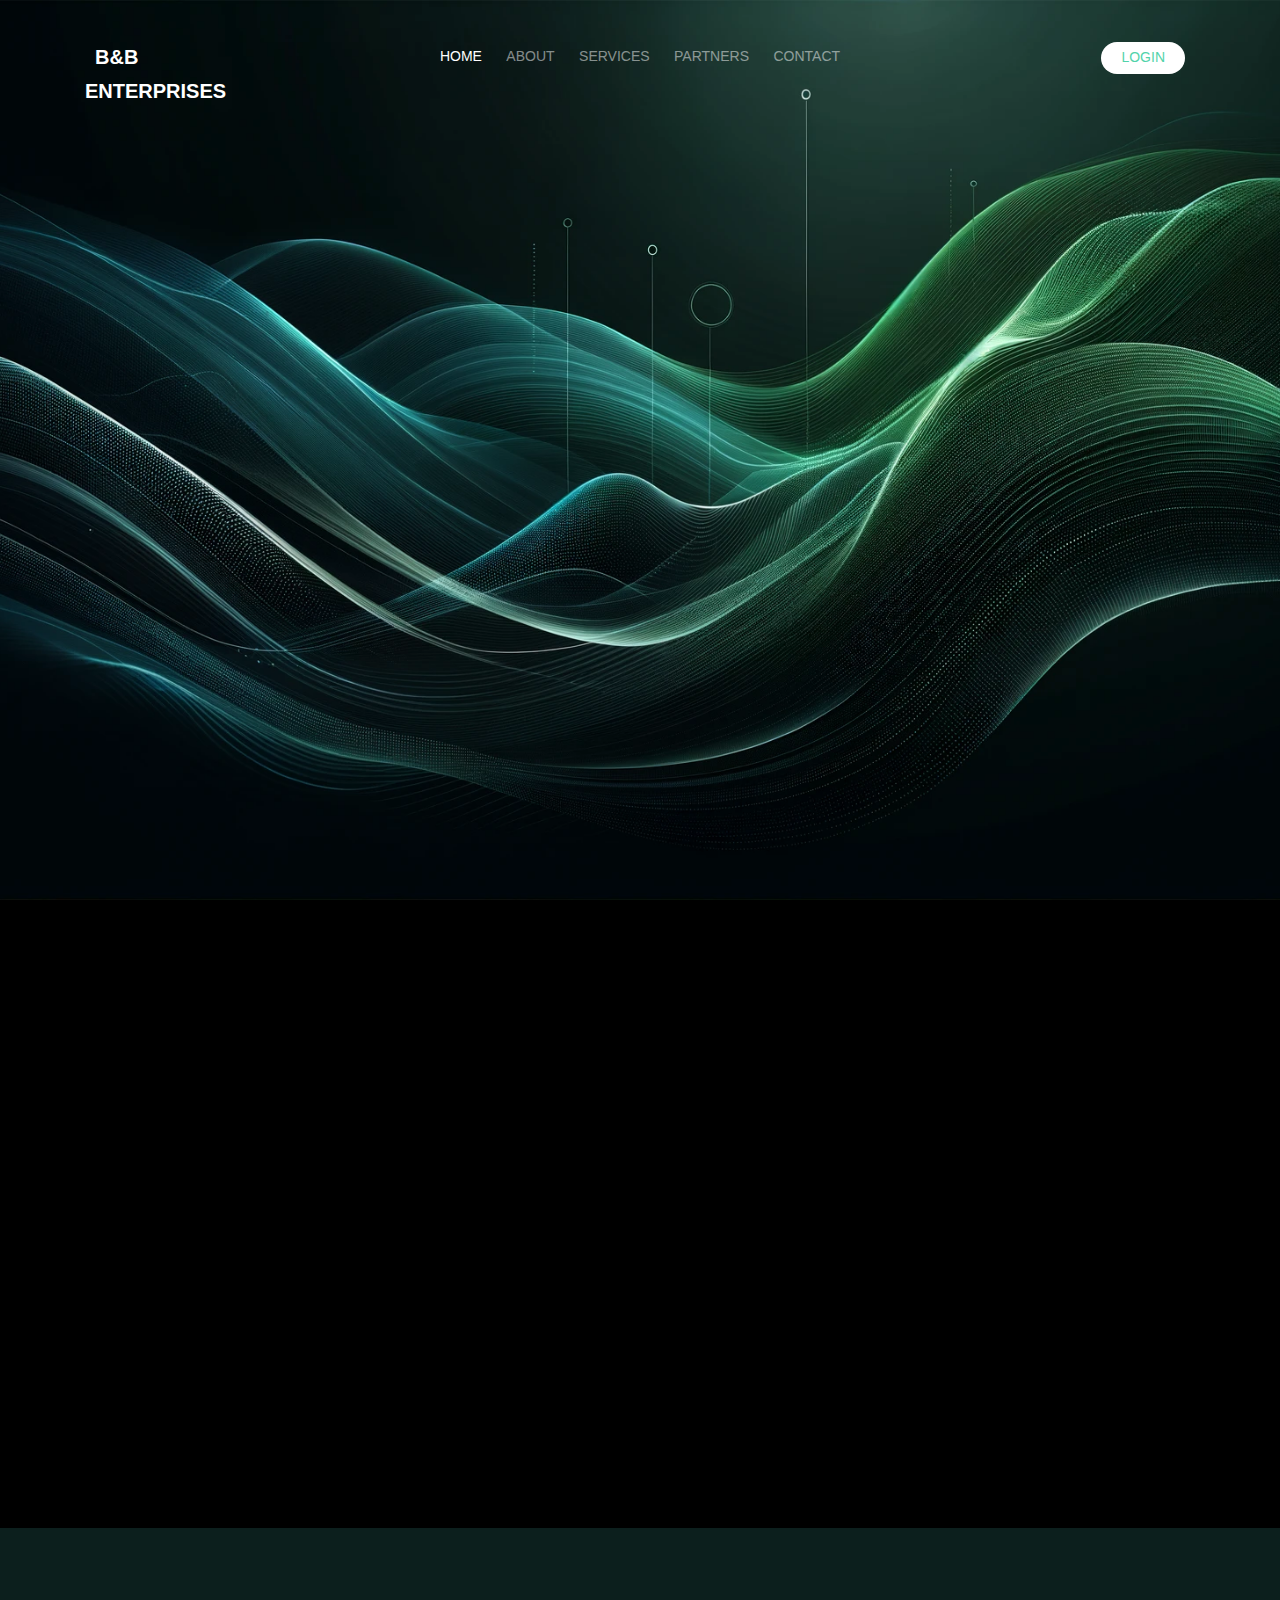
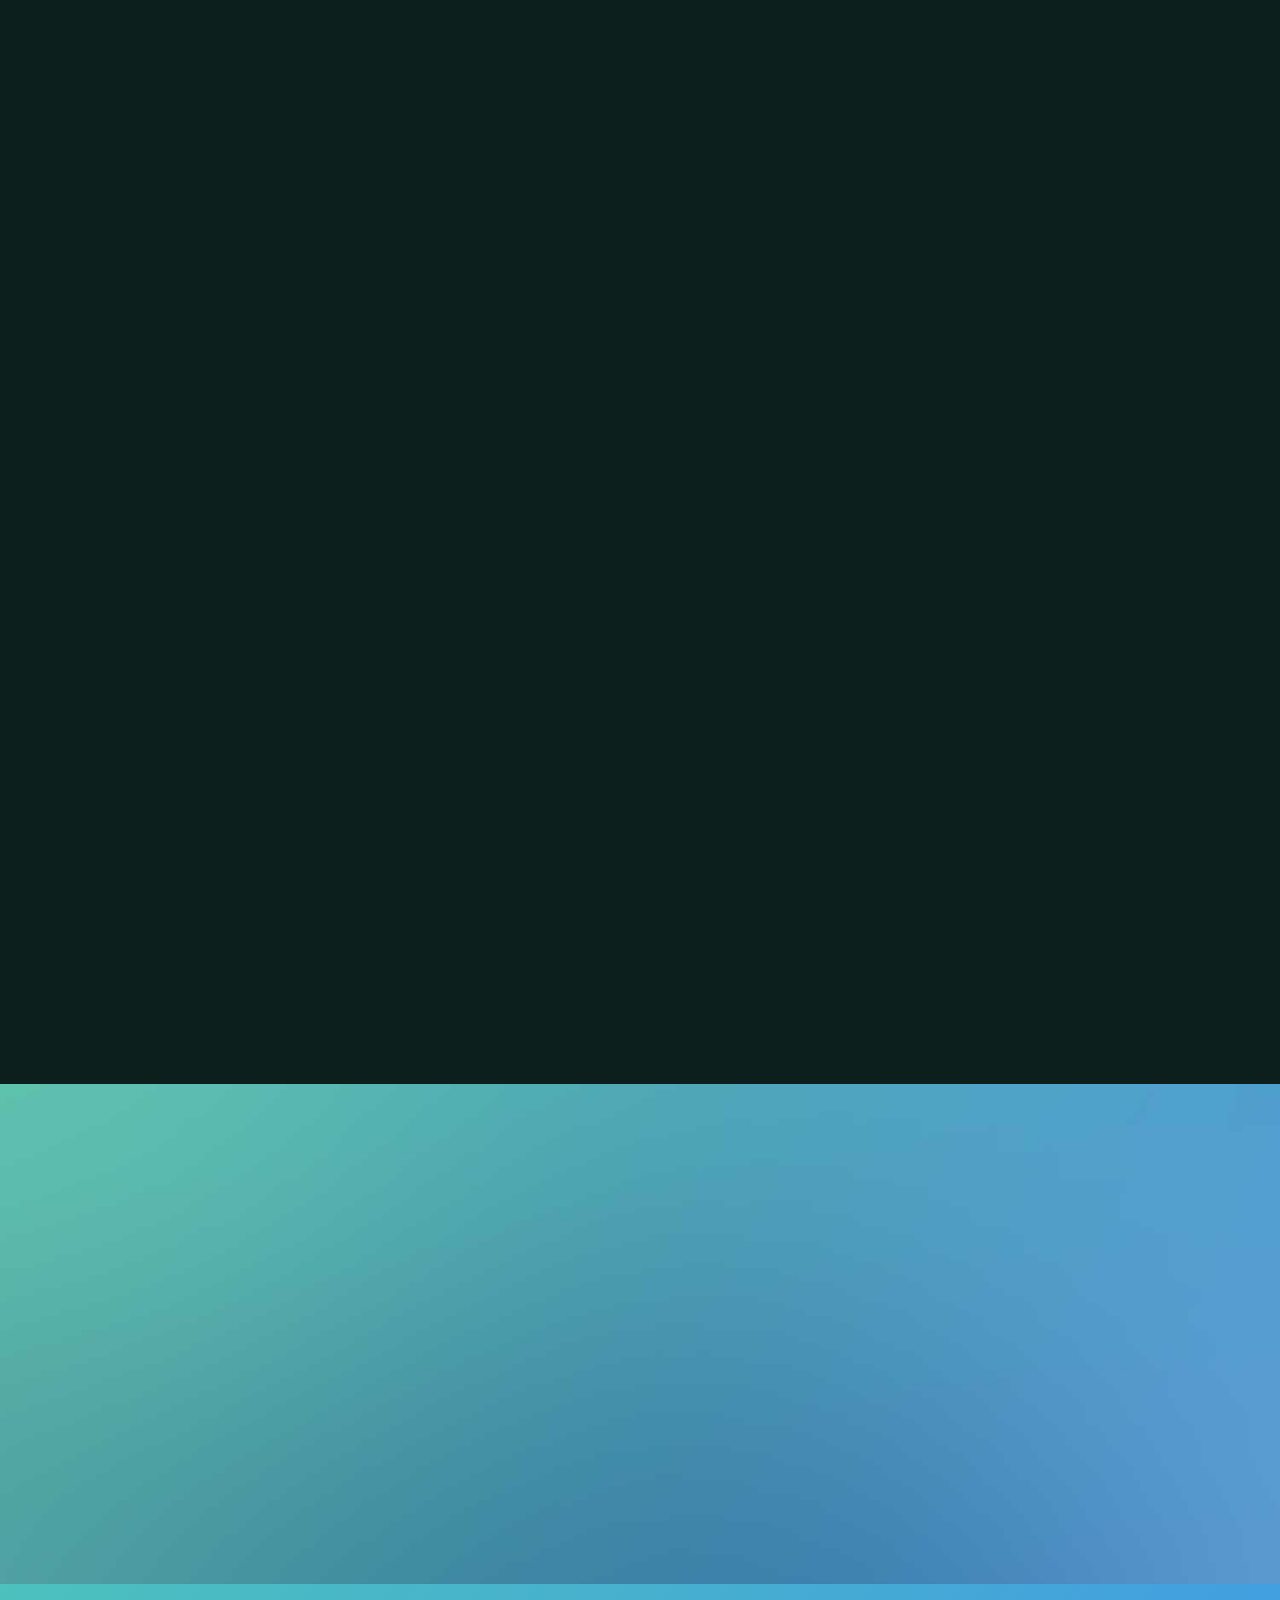
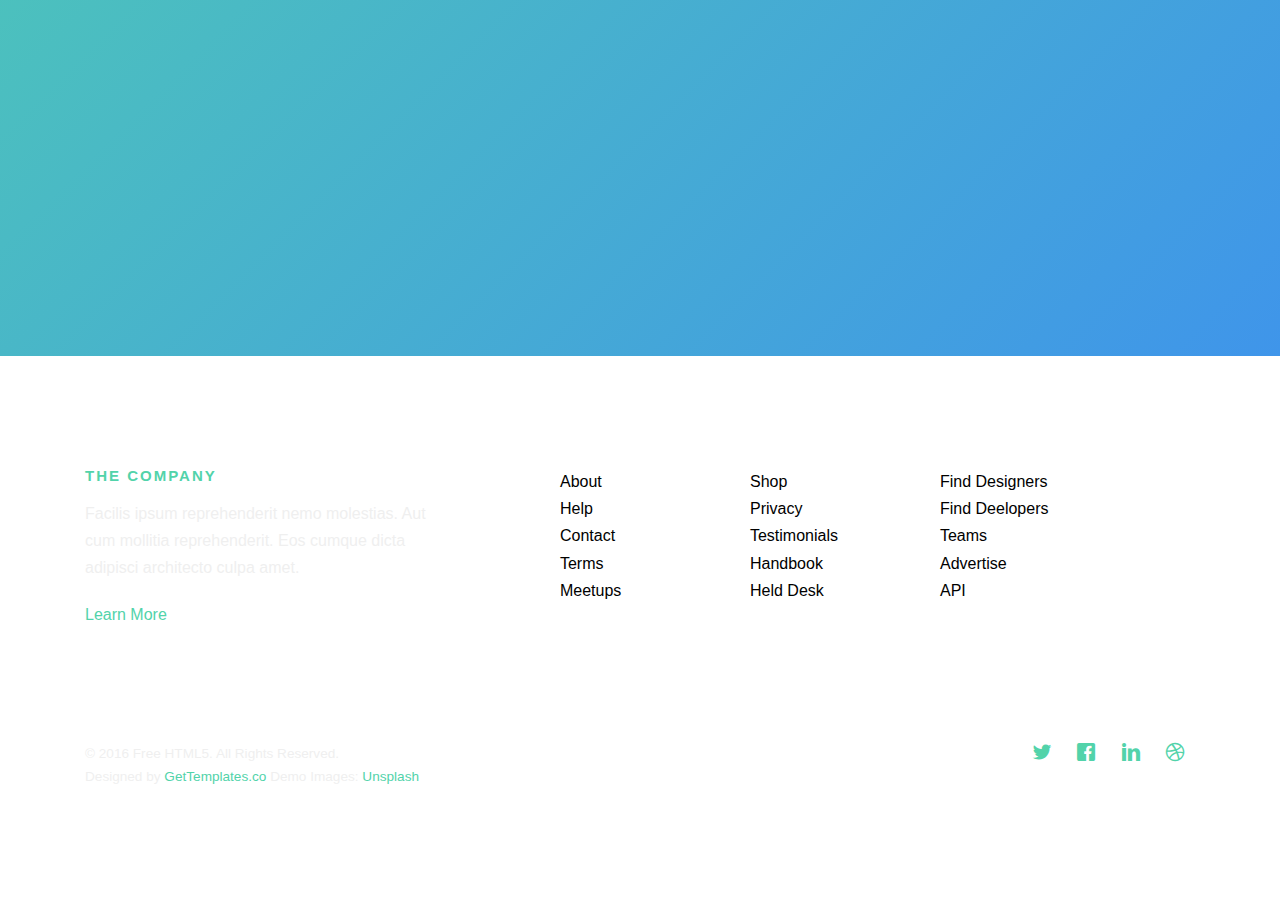
<file: index.html>
<!DOCTYPE HTML>
<html>
	<head>
	<meta charset="utf-8">
	<meta http-equiv="X-UA-Compatible" content="IE=edge">
	<title>Oxygen &mdash; Free Website Template, Free HTML5 Template by gettemplates.co</title>
	<meta name="viewport" content="width=device-width, initial-scale=1">
	<meta name="description" content="Free HTML5 Website Template by gettemplates.co" />
	<meta name="keywords" content="free website templates, free html5, free template, free bootstrap, free website template, html5, css3, mobile first, responsive" />
	<meta name="author" content="gettemplates.co" />

	<!--
		Oxygen by gettemplates.co
		Twitter: http://twitter.com/gettemplateco
		URL: http://gettemplates.co
	-->

  	<!-- Facebook and Twitter integration -->
	<meta property="og:title" content=""/>
	<meta property="og:image" content=""/>
	<meta property="og:url" content=""/>
	<meta property="og:site_name" content=""/>
	<meta property="og:description" content=""/>
	<meta name="twitter:title" content="" />
	<meta name="twitter:image" content="" />
	<meta name="twitter:url" content="" />
	<meta name="twitter:card" content="" />

	<!-- <link href='https://fonts.googleapis.com/css?family=Work+Sans:400,300,600,400italic,700' rel='stylesheet' type='text/css'> -->
	
	<!-- Animate.css -->
	<link rel="stylesheet" href="css/animate.css">
	<!-- Icomoon Icon Fonts-->
	<link rel="stylesheet" href="css/icomoon.css">
	<!-- Bootstrap  -->
	<link rel="stylesheet" href="css/bootstrap.css">

	<!-- Magnific Popup -->
	<link rel="stylesheet" href="css/magnific-popup.css">

	<!-- Owl Carousel  -->
	<link rel="stylesheet" href="css/owl.carousel.min.css">
	<link rel="stylesheet" href="css/owl.theme.default.min.css">

	<!-- Theme style  -->
	<link rel="stylesheet" href="css/style.css">

	<!-- Modernizr JS -->
	<script src="js/modernizr-2.6.2.min.js"></script>
	<!-- FOR IE9 below -->
	<!--[if lt IE 9]>
	<script src="js/respond.min.js"></script>
	<![endif]-->

	</head>
	<body>
		
	<div class="gtco-loader"></div>
	
	<div id="page">
	<nav class="gtco-nav" role="navigation">
		<div class="gtco-container">
			<div class="row">
				<div class="col-xs-2">
					<div id="gtco-logo"><a href="index.html">B&B Enterprises</a></div>
				</div>
				<div class="col-xs-8 text-center menu-1">
					<ul>
						<li class="active"><a href="index.html">Home</a></li>
						<li><a href="about.html">About</a></li>
						<li class="has-dropdown">
							<a href="services.html">Services</a>
							<ul class="dropdown">
								<li><a href="#">Web Design</a></li>
								<li><a href="#">eCommerce</a></li>
								<li><a href="#">Branding</a></li>
								<li><a href="#">API</a></li>
							</ul>
						</li>
						<li class="has-dropdown">
							<a href="#">Partners</a>
							<ul class="dropdown">
								<li><a href="#">HTML5</a></li>
								<li><a href="#">CSS3</a></li>
								<li><a href="#">Sass</a></li>
								<li><a href="#">jQuery</a></li>
							</ul>
						</li>
						<li><a href="contact.html">Contact</a></li>
					</ul>
				</div>
				<div class="col-xs-2 text-right hidden-xs menu-2">
					<ul>
						<li class="btn-cta"><a href="#"><span>Login</span></a></li>
					</ul>
				</div>
			</div>
			
		</div>
	</nav>

	<header id="gtco-header" class="gtco-cover" role="banner" style="background-image:url(images/bg02.webp);">
		<div class="gtco-container">
			<div class="row">
				<div class="col-md-8 col-md-offset-2 text-center">
					<div class="display-t">
						<div class="display-tc animate-box" data-animate-effect="fadeIn">
							<h1>Oxygen</h1>
							<h2>Free html5 templates Made by <a href="http://gettemplates.co/" target="_blank">gettemplates.co</a></h2>
							<p><a href="#" class="btn btn-default">Learn More</a></p>
						</div>
					</div>
				</div>
			</div>
		</div>
	</header>
	



	<div id="gtco-features">
		<div class="gtco-container">
			<div class="row">
				<div class="col-md-4 col-sm-4">
					<div class="feature-center animate-box" data-animate-effect="fadeIn">
						<span class="icon">
							<i class="icon-credit-card"></i>
						</span>
						<h3>Processing</h3>
						<p>Description</p>
						<p><a href="#" class="btn btn-primary">Learn More</a></p>
					</div>
				</div>
				<div class="col-md-4 col-sm-4">
					<div class="feature-center animate-box" data-animate-effect="fadeIn">
						<span class="icon">
							<i class="icon-command"></i>
						</span>
						<h3>Integration</h3>
						<p>Description.</p>
						<p><a href="#" class="btn btn-primary">Learn More</a></p>
					</div>
				</div>
				<div class="col-md-4 col-sm-4">
					<div class="feature-center animate-box" data-animate-effect="fadeIn">
						<span class="icon">
							<i class="icon-lock"></i>
						</span>
						<h3>Security</h3>
						<p>Description</p>
						<p><a href="#" class="btn btn-primary">Learn More</a></p>
					</div>
				</div>
			</div>
		</div>
	</div>





	<div id="gtco-services">
		<div class="gtco-container">
			
			<div class="row animate-box">
				<div class="col-md-8 col-md-offset-2 text-center gtco-heading">
					<h2>What We Offer</h2>
					<p>Dignissimos asperiores vitae velit veniam totam fuga molestias accusamus alias autem provident. Odit ab aliquam dolor eius.</p>
				</div>
			</div>

			<div class="row animate-box">
				
				<div class="gtco-tabs">
					<ul class="gtco-tab-nav">
						<li class="active"><a href="#" data-tab="1"><span class="icon visible-xs"><i class="icon-command"></i></span><span class="hidden-xs">Web Design</span></a></li>
						<li><a href="#" data-tab="2"><span class="icon visible-xs"><i class="icon-bar-graph"></i></span><span class="hidden-xs">Online Marketing</span></a></li>
						<li><a href="#" data-tab="3"><span class="icon visible-xs"><i class="icon-bag"></i></span><span class="hidden-xs">E-Commerce</span></a></li>
						<li><a href="#" data-tab="4"><span class="icon visible-xs"><i class="icon-box"></i></span><span class="hidden-xs">Logo &amp; Branding</span></a></li>
					</ul>

					<!-- Tabs -->
					<div class="gtco-tab-content-wrap">

						<div class="gtco-tab-content tab-content active" data-tab-content="1">
							<div class="col-md-6">
								<div class="icon icon-xlg">
									<i class="icon-command"></i>
								</div>
							</div>
							<div class="col-md-6">
								<h2>Web Design</h2>
								<p>Paragraph placeat quis fugiat provident veritatis quia iure a debitis adipisci dignissimos consectetur magni quas eius nobis reprehenderit soluta eligendi quo reiciendis fugit? Veritatis tenetur odio delectus quibusdam officiis est.</p>

								<p>Ullam dolorum iure dolore dicta fuga ipsa velit veritatis molestias totam fugiat soluta accusantium omnis quod similique placeat at. Dolorum ducimus libero fuga molestiae asperiores obcaecati corporis sint illo facilis.</p>

								<div class="row">
									<div class="col-md-6">
										<h2 class="uppercase">Keep it simple</h2>
										<p>Ullam dolorum iure dolore dicta fuga ipsa velit veritatis</p>
									</div>
									<div class="col-md-6">
										<h2 class="uppercase">Less is more</h2>
										<p>Ullam dolorum iure dolore dicta fuga ipsa velit veritatis</p>
									</div>
								</div>

							</div>
						</div>

						<div class="gtco-tab-content tab-content" data-tab-content="2">
							<div class="col-md-6">
								<div class="icon icon-xlg">
									<i class="icon-bar-graph"></i>
								</div>
							</div>
							<div class="col-md-6">
								<h2>Online Marketing</h2>
								<p>Paragraph placeat quis fugiat provident veritatis quia iure a debitis adipisci dignissimos consectetur magni quas eius nobis reprehenderit soluta eligendi quo reiciendis fugit? Veritatis tenetur odio delectus quibusdam officiis est.</p>

								<p>Ullam dolorum iure dolore dicta fuga ipsa velit veritatis molestias totam fugiat soluta accusantium omnis quod similique placeat at. Dolorum ducimus libero fuga molestiae asperiores obcaecati corporis sint illo facilis.</p>

								<div class="row">
									<div class="col-md-6">
										<h2 class="uppercase">Ready to use</h2>
										<p>Ullam dolorum iure dolore dicta fuga ipsa velit veritatis</p>
									</div>
									<div class="col-md-6">
										<h2 class="uppercase">100% Satisfaction</h2>
										<p>Ullam dolorum iure dolore dicta fuga ipsa velit veritatis</p>
									</div>
								</div>

							</div>
						</div>

						<div class="gtco-tab-content tab-content" data-tab-content="3">
							<div class="col-md-6">
								<div class="icon icon-xlg">
									<i class="icon-bag"></i>
								</div>
							</div>
							<div class="col-md-6">
								<h2>e-Commerce</h2>
								<p>Ullam dolorum iure dolore dicta fuga ipsa velit veritatis molestias totam fugiat soluta accusantium omnis quod similique placeat at. Dolorum ducimus libero fuga molestiae asperiores obcaecati corporis sint illo facilis.</p>

								<p>Paragraph placeat quis fugiat provident veritatis quia iure a debitis adipisci dignissimos consectetur magni quas eius nobis reprehenderit soluta eligendi quo reiciendis fugit? Veritatis tenetur odio delectus quibusdam officiis est.</p>
								<div class="row">
									<div class="col-md-6">
										<h2 class="uppercase">Easy to shop</h2>
										<p>Ullam dolorum iure dolore dicta fuga ipsa velit veritatis</p>
									</div>
									<div class="col-md-6">
										<h2 class="uppercase">No credit card required</h2>
										<p>Ullam dolorum iure dolore dicta fuga ipsa velit veritatis</p>
									</div>
								</div>
								
							</div>
						</div>

						<div class="gtco-tab-content tab-content" data-tab-content="4">
							<div class="col-md-6">
								<div class="icon icon-xlg">
									<i class="icon-box"></i>
								</div>
							</div>
							<div class="col-md-6">
								<h2>Logo &amp; Branding</h2>
								<p>Paragraph placeat quis fugiat provident veritatis quia iure a debitis adipisci dignissimos consectetur magni quas eius nobis reprehenderit soluta eligendi quo reiciendis fugit? Veritatis tenetur odio delectus quibusdam officiis est.</p>

								<p>Ullam dolorum iure dolore dicta fuga ipsa velit veritatis molestias totam fugiat soluta accusantium omnis quod similique placeat at. Dolorum ducimus libero fuga molestiae asperiores obcaecati corporis sint illo facilis.</p>

								<div class="row">
									<div class="col-md-6">
										<h2 class="uppercase">Pixel perfect</h2>
										<p>Ullam dolorum iure dolore dicta fuga ipsa velit veritatis</p>
									</div>
									<div class="col-md-6">
										<h2 class="uppercase">User Interface Expert</h2>
										<p>Ullam dolorum iure dolore dicta fuga ipsa velit veritatis</p>
									</div>
								</div>
							</div>
						</div>

					</div>

				</div>
			</div>
		</div>
	</div>





	<div id="gtco-counter" class="gtco-bg gtco-counter" style="background-image:url(images/img_bg_2.jpg);">
		<div class="gtco-container">
			<div class="row">
				<div class="display-t">
					<div class="display-tc">
						<div class="col-md-3 col-sm-6 animate-box">
							<div class="feature-center">
								<span class="icon">
									<i class="icon-eye"></i>
								</span>

								<span class="counter js-counter" data-from="0" data-to="22070" data-speed="5000" data-refresh-interval="50">1</span>
								<span class="counter-label">Creativity Fuel</span>

							</div>
						</div>
						<div class="col-md-3 col-sm-6 animate-box">
							<div class="feature-center">
								<span class="icon">
									<i class="icon-anchor"></i>
								</span>

								<span class="counter js-counter" data-from="0" data-to="97" data-speed="5000" data-refresh-interval="50">1</span>
								<span class="counter-label">Happy Clients</span>
							</div>
						</div>
						<div class="col-md-3 col-sm-6 animate-box">
							<div class="feature-center">
								<span class="icon">
									<i class="icon-briefcase"></i>
								</span>
								<span class="counter js-counter" data-from="0" data-to="402" data-speed="5000" data-refresh-interval="50">1</span>
								<span class="counter-label">Projects Done</span>
							</div>
						</div>
						<div class="col-md-3 col-sm-6 animate-box">
							<div class="feature-center">
								<span class="icon">
									<i class="icon-clock"></i>
								</span>

								<span class="counter js-counter" data-from="0" data-to="212023" data-speed="5000" data-refresh-interval="50">1</span>
								<span class="counter-label">Hours Spent</span>

							</div>
						</div>
					</div>
				</div>
			</div>
		</div>
	</div>


	<div id="gtco-started">
		<div class="gtco-container">
			<div class="row animate-box">
				<div class="col-md-8 col-md-offset-2 text-center gtco-heading">
					<h2>Get Started</h2>
				</div>
			</div>
			<div class="row animate-box">
				<div class="col-md-12">
					<form class="form-inline">
						<div class="col-md-4 col-sm-4">
							<div class="form-group">
								<label for="email" class="sr-only">Email</label>
								<input type="email" class="form-control" id="email" placeholder="Email">
							</div>
						</div>
						<div class="col-md-4 col-sm-4">
							<div class="form-group">
								<label for="password" class="sr-only">Password</label>
								<input type="password" class="form-control" id="password" placeholder="Password">
							</div>
						</div>
						<div class="col-md-4 col-sm-4">
							<button type="submit" class="btn btn-default btn-block">Sign Up</button>
						</div>
					</form>
				</div>
			</div>
		</div>
	</div>

	<footer id="gtco-footer" role="contentinfo">
		<div class="gtco-container">
			<div class="row row-pb-md">
				<div class="col-md-4 gtco-widget">
					<h3>The Company</h3>
					<p>Facilis ipsum reprehenderit nemo molestias. Aut cum mollitia reprehenderit. Eos cumque dicta adipisci architecto culpa amet.</p>
					<p><a href="#">Learn More</a></p>
				</div>
				<div class="col-md-2 col-sm-4 col-xs-6 col-md-push-1">
					<ul class="gtco-footer-links">
						<li><a href="#">About</a></li>
						<li><a href="#">Help</a></li>
						<li><a href="#">Contact</a></li>
						<li><a href="#">Terms</a></li>
						<li><a href="#">Meetups</a></li>
					</ul>
				</div>

				<div class="col-md-2 col-sm-4 col-xs-6 col-md-push-1">
					<ul class="gtco-footer-links">
						<li><a href="#">Shop</a></li>
						<li><a href="#">Privacy</a></li>
						<li><a href="#">Testimonials</a></li>
						<li><a href="#">Handbook</a></li>
						<li><a href="#">Held Desk</a></li>
					</ul>
				</div>

				<div class="col-md-2 col-sm-4 col-xs-6 col-md-push-1">
					<ul class="gtco-footer-links">
						<li><a href="#">Find Designers</a></li>
						<li><a href="#">Find Deelopers</a></li>
						<li><a href="#">Teams</a></li>
						<li><a href="#">Advertise</a></li>
						<li><a href="#">API</a></li>
					</ul>
				</div>
			</div>

			<div class="row copyright">
				<div class="col-md-12">
					<p class="pull-left">
						<small class="block">&copy; 2016 Free HTML5. All Rights Reserved.</small> 
						<small class="block">Designed by <a href="http://gettemplates.co/" target="_blank">GetTemplates.co</a> Demo Images: <a href="http://unsplash.co/" target="_blank">Unsplash</a></small>
					</p>
					<p class="pull-right">
						<ul class="gtco-social-icons pull-right">
							<li><a href="#"><i class="icon-twitter"></i></a></li>
							<li><a href="#"><i class="icon-facebook"></i></a></li>
							<li><a href="#"><i class="icon-linkedin"></i></a></li>
							<li><a href="#"><i class="icon-dribbble"></i></a></li>
						</ul>
					</p>
				</div>
			</div>

		</div>
	</footer>
	</div>

	<div class="gototop js-top">
		<a href="#" class="js-gotop"><i class="icon-arrow-up"></i></a>
	</div>
	
	<!-- jQuery -->
	<script src="js/jquery.min.js"></script>
	<!-- jQuery Easing -->
	<script src="js/jquery.easing.1.3.js"></script>
	<!-- Bootstrap -->
	<script src="js/bootstrap.min.js"></script>
	<!-- Waypoints -->
	<script src="js/jquery.waypoints.min.js"></script>
	<!-- Carousel -->
	<script src="js/owl.carousel.min.js"></script>
	<!-- countTo -->
	<script src="js/jquery.countTo.js"></script>
	<!-- Magnific Popup -->
	<script src="js/jquery.magnific-popup.min.js"></script>
	<script src="js/magnific-popup-options.js"></script>
	<!-- Main -->
	<script src="js/main.js"></script>

	</body>
</html>
</file>
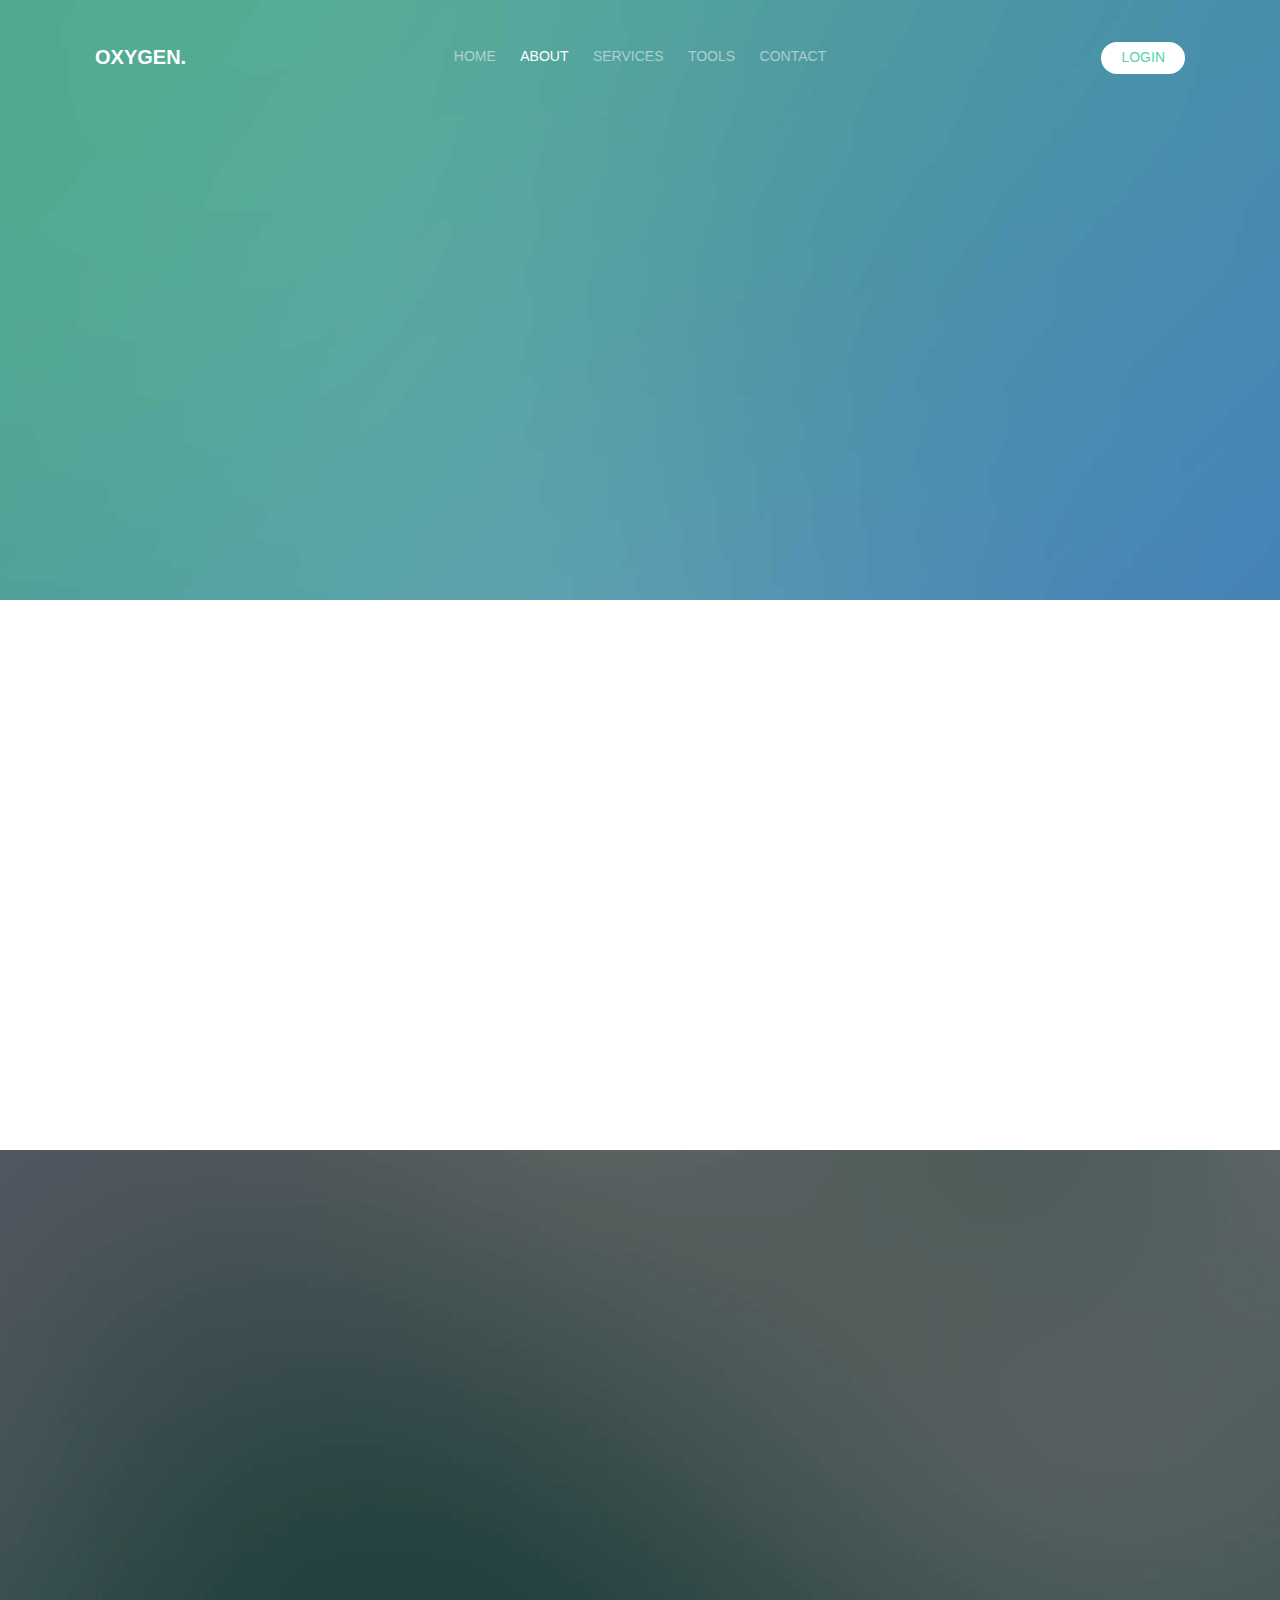
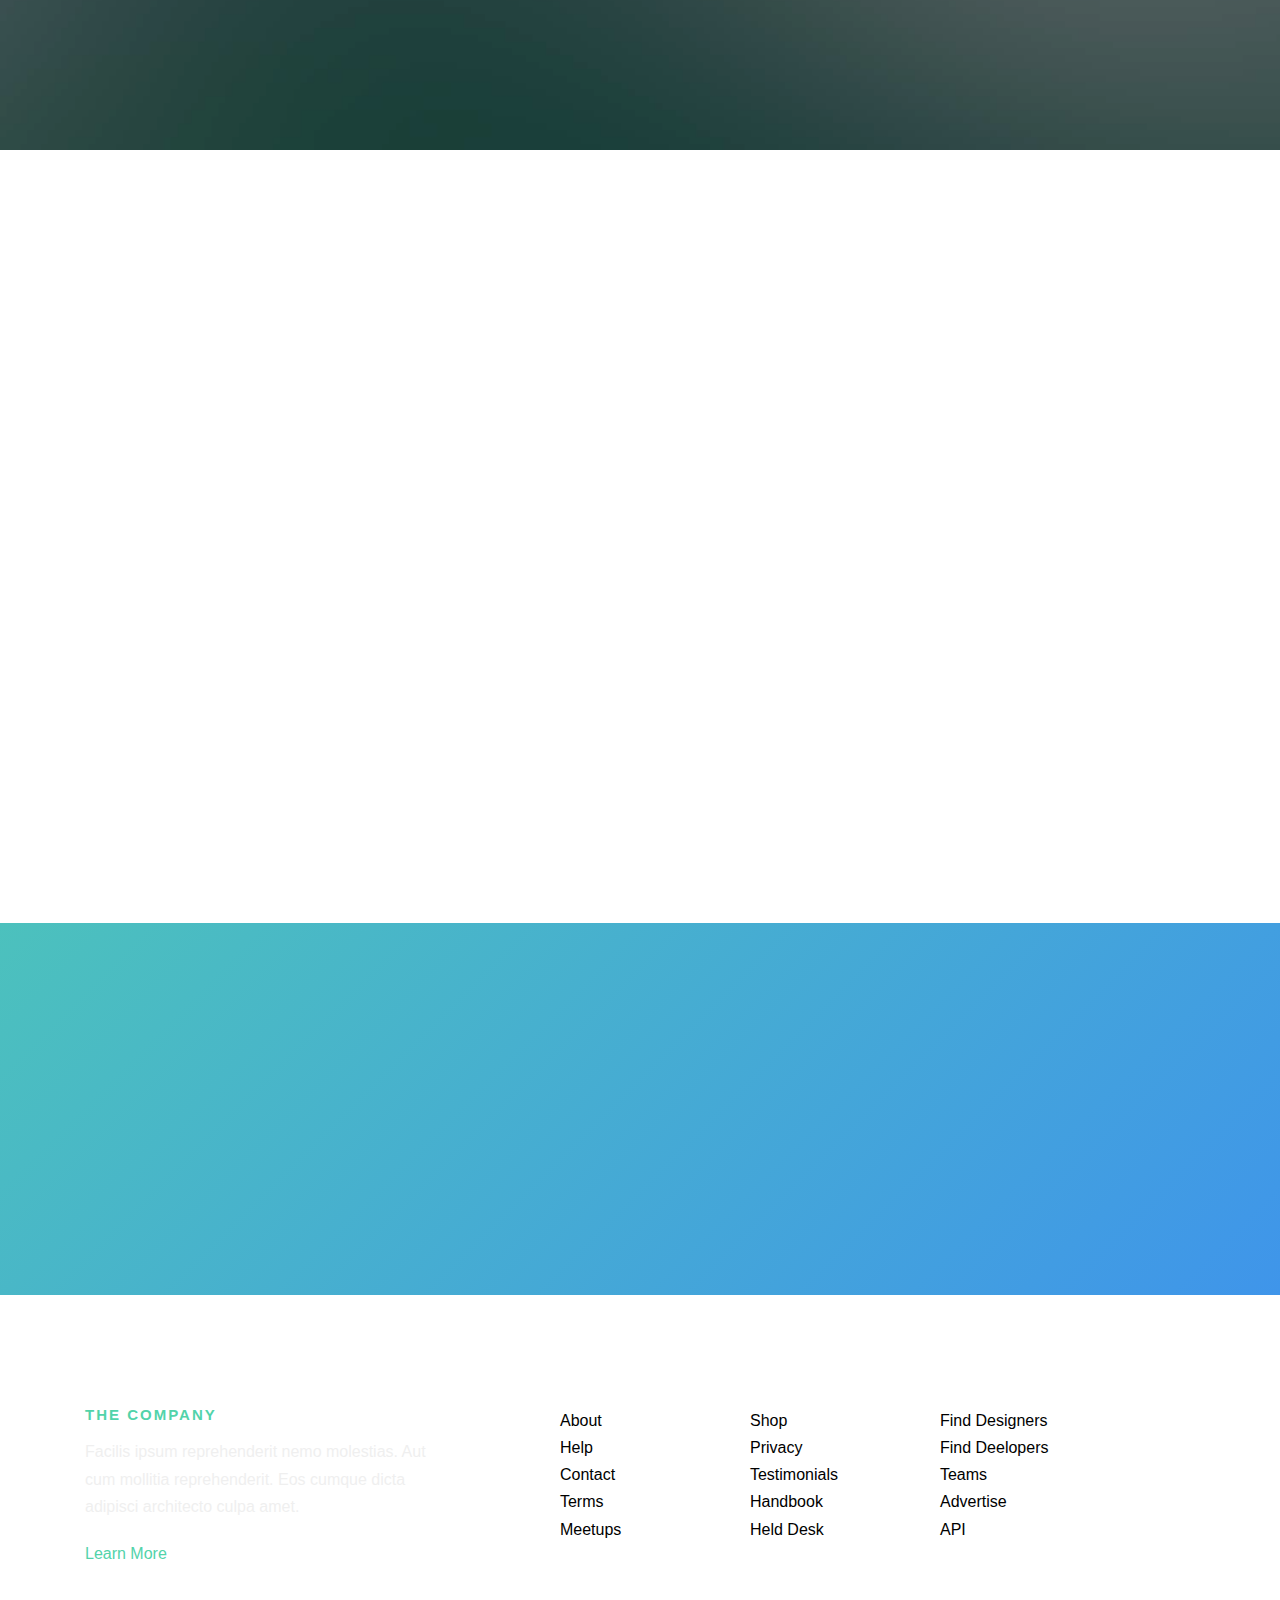
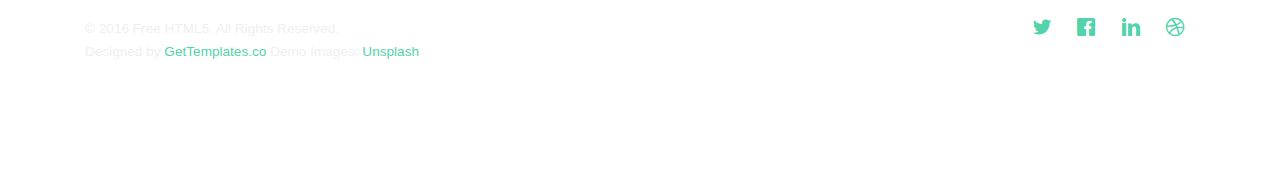
<file: about.html>
<!DOCTYPE HTML>
<html>
	<head>
	<meta charset="utf-8">
	<meta http-equiv="X-UA-Compatible" content="IE=edge">
	<title>Oxygen &mdash; Free Website Template, Free HTML5 Template by gettemplates.co</title>
	<meta name="viewport" content="width=device-width, initial-scale=1">
	<meta name="description" content="Free HTML5 Website Template by gettemplates.co" />
	<meta name="keywords" content="free website templates, free html5, free template, free bootstrap, free website template, html5, css3, mobile first, responsive" />
	<meta name="author" content="gettemplates.co" />

	<!--
		Oxygen by gettemplates.co
		Twitter: http://twitter.com/gettemplateco
		URL: http://gettemplates.co
	-->

  	<!-- Facebook and Twitter integration -->
	<meta property="og:title" content=""/>
	<meta property="og:image" content=""/>
	<meta property="og:url" content=""/>
	<meta property="og:site_name" content=""/>
	<meta property="og:description" content=""/>
	<meta name="twitter:title" content="" />
	<meta name="twitter:image" content="" />
	<meta name="twitter:url" content="" />
	<meta name="twitter:card" content="" />

	<!-- <link href='https://fonts.googleapis.com/css?family=Work+Sans:400,300,600,400italic,700' rel='stylesheet' type='text/css'> -->
	
	<!-- Animate.css -->
	<link rel="stylesheet" href="css/animate.css">
	<!-- Icomoon Icon Fonts-->
	<link rel="stylesheet" href="css/icomoon.css">
	<!-- Bootstrap  -->
	<link rel="stylesheet" href="css/bootstrap.css">

	<!-- Magnific Popup -->
	<link rel="stylesheet" href="css/magnific-popup.css">

	<!-- Owl Carousel  -->
	<link rel="stylesheet" href="css/owl.carousel.min.css">
	<link rel="stylesheet" href="css/owl.theme.default.min.css">

	<!-- Theme style  -->
	<link rel="stylesheet" href="css/style.css">

	<!-- Modernizr JS -->
	<script src="js/modernizr-2.6.2.min.js"></script>
	<!-- FOR IE9 below -->
	<!--[if lt IE 9]>
	<script src="js/respond.min.js"></script>
	<![endif]-->

	</head>
	<body>
		
	<div class="gtco-loader"></div>
	
	<div id="page">
	<nav class="gtco-nav" role="navigation">
		<div class="gtco-container">
			<div class="row">
				<div class="col-xs-2">
					<div id="gtco-logo"><a href="index.html">Oxygen.</a></div>
				</div>
				<div class="col-xs-8 text-center menu-1">
					<ul>
						<li><a href="index.html">Home</a></li>
						<li class="active"><a href="about.html">About</a></li>
						<li class="has-dropdown">
							<a href="services.html">Services</a>
							<ul class="dropdown">
								<li><a href="#">Web Design</a></li>
								<li><a href="#">eCommerce</a></li>
								<li><a href="#">Branding</a></li>
								<li><a href="#">API</a></li>
							</ul>
						</li>
						<li class="has-dropdown">
							<a href="#">Tools</a>
							<ul class="dropdown">
								<li><a href="#">HTML5</a></li>
								<li><a href="#">CSS3</a></li>
								<li><a href="#">Sass</a></li>
								<li><a href="#">jQuery</a></li>
							</ul>
						</li>
						<li><a href="contact.html">Contact</a></li>
					</ul>
				</div>
				<div class="col-xs-2 text-right hidden-xs menu-2">
					<ul>
						<li class="btn-cta"><a href="#"><span>Login</span></a></li>
					</ul>
				</div>
			</div>
			
		</div>
	</nav>

	<header id="gtco-header" class="gtco-cover gtco-cover-sm" role="banner" style="background-image:url(images/img_bg_1.jpg);">

		<div class="gtco-container">
			<div class="row">
				<div class="col-md-8 col-md-offset-2 text-center">
					<div class="display-t">
						<div class="display-tc animate-box" data-animate-effect="fadeIn">
							<h1>About Us</h1>
							<h2>Free html5 templates Made by <a href="http://gettemplates.co" target="_blank">gettemplates.co</a></h2>
						</div>
					</div>
				</div>
			</div>
		</div>
	</header>
	
	<div class="gtco-section">
		<div class="gtco-container">
			<div class="row animate-box">
				<div class="col-md-8 col-md-offset-2 text-center gtco-heading gtco-heading-sm">
					<h2>Our History</h2>
				</div>
			</div>
			<div class="row animate-box">
				<div class="col-md-6">
					<p>Lorem ipsum dolor sit amet consectetur adipisicing elit. Esse quo est quis mollitia ratione magni assumenda repellat atque modi temporibus tempore ex. Dolore facilis ex sunt ea praesentium expedita numquam?</p> 
					<p>Quos quia provident consequuntur culpa facere ratione maxime commodi voluptates id repellat velit eaque aspernatur expedita. Possimus itaque adipisci rem dolorem nesciunt perferendis quae amet deserunt eum labore quidem minima.</p>
				</div>
				<div class="col-md-6">
					<p>Lorem ipsum dolor sit amet consectetur adipisicing elit. Esse quo est quis mollitia ratione magni assumenda repellat atque modi temporibus tempore ex. Dolore facilis ex sunt ea praesentium expedita numquam?</p>
					<p><a href="#" class="btn btn-primary">Our Services</a></p>
				</div>
			</div>
		</div>
	</div>

	<div class="gtco-cover gtco-cover-sm" style="background-image:url(images/img_bg_3.jpg);">
		<div class="overlay"></div>
		<div class="gtco-container">
			<div class="row">
				<div class="col-md-8 col-md-offset-2 text-center">
					<div class="display-t">
						<div class="display-tc animate-box" data-animate-effect="fadeIn">
							<h1>Keep it simple</h1>
							<h2>Free html5 templates Made by <a href="http://gettemplates.co" target="_blank">gettemplates.co</a></h2>
						</div>
					</div>
				</div>
			</div>
		</div>
	</div>
	<div id="gtco-team" class="gtco-section">
		<div class="gtco-container">
			<div class="row animate-box">
				<div class="col-md-8 col-md-offset-2 text-center gtco-heading">
					<h2>Our Team</h2>
				</div>
			</div>
			<div class="row">
				<div class="col-md-4 animate-box" data-animate-effect="fadeIn">
					<div class="gtco-staff">
						<img src="images/person_1.jpg" alt="Free HTML5 Templates by gettemplates.co">
						<h3>Jean Smith</h3>
						<strong class="role">Web Designer</strong>
						<p>Quos quia provident consequuntur culpa facere ratione maxime commodi voluptates id repellat velit eaque aspernatur expedita. Possimus itaque adipisci.</p>
						<ul class="gtco-social-icons">
							<li><a href="#"><i class="icon-facebook"></i></a></li>
							<li><a href="#"><i class="icon-twitter"></i></a></li>
							<li><a href="#"><i class="icon-dribbble"></i></a></li>
							<li><a href="#"><i class="icon-github"></i></a></li>
						</ul>
					</div>
				</div>
				<div class="col-md-4 animate-box" data-animate-effect="fadeIn">
					<div class="gtco-staff">
						<img src="images/person_2.jpg" alt="Free HTML5 Templates by gettemplates.co">
						<h3>Hush Raven</h3>
						<strong class="role">Front-end Developer</strong>
						<p>Quos quia provident consequuntur culpa facere ratione maxime commodi voluptates id repellat velit eaque aspernatur expedita. Possimus itaque adipisci.</p>
						<ul class="gtco-social-icons">
							<li><a href="#"><i class="icon-facebook"></i></a></li>
							<li><a href="#"><i class="icon-twitter"></i></a></li>
							<li><a href="#"><i class="icon-dribbble"></i></a></li>
							<li><a href="#"><i class="icon-github"></i></a></li>
						</ul>
					</div>
				</div>
				<div class="col-md-4 animate-box" data-animate-effect="fadeIn">
					<div class="gtco-staff">
						<img src="images/person_3.jpg" alt="Free HTML5 Templates by gettemplates.co">
						<h3>Alex King</h3>
						<strong class="role">Back-end Developer</strong>
						<p>Quos quia provident consequuntur culpa facere ratione maxime commodi voluptates id repellat velit eaque aspernatur expedita. Possimus itaque adipisci.</p>
						<ul class="gtco-social-icons">
							<li><a href="#"><i class="icon-facebook"></i></a></li>
							<li><a href="#"><i class="icon-twitter"></i></a></li>
							<li><a href="#"><i class="icon-dribbble"></i></a></li>
							<li><a href="#"><i class="icon-github"></i></a></li>
						</ul>
					</div>
				</div>
			</div>
		</div>
	</div>
	

	<div id="gtco-started">
		<div class="gtco-container">
			<div class="row animate-box">
				<div class="col-md-8 col-md-offset-2 text-center gtco-heading">
					<h2>Get Started</h2>
				</div>
			</div>
			<div class="row animate-box">
				<div class="col-md-12">
					<form class="form-inline">
						<div class="col-md-4 col-sm-4">
							<div class="form-group">
								<label for="email" class="sr-only">Email</label>
								<input type="email" class="form-control" id="email" placeholder="Email">
							</div>
						</div>
						<div class="col-md-4 col-sm-4">
							<div class="form-group">
								<label for="password" class="sr-only">Password</label>
								<input type="password" class="form-control" id="password" placeholder="Password">
							</div>
						</div>
						<div class="col-md-4 col-sm-4">
							<button type="submit" class="btn btn-default btn-block">Sign Up</button>
						</div>
					</form>
				</div>
			</div>
		</div>
	</div>

	<footer id="gtco-footer" role="contentinfo">
		<div class="gtco-container">
			<div class="row">
				<div class="col-md-4 gtco-widget">
					<h3>The Company</h3>
					<p>Facilis ipsum reprehenderit nemo molestias. Aut cum mollitia reprehenderit. Eos cumque dicta adipisci architecto culpa amet.</p>
					<p><a href="#">Learn More</a></p>
				</div>
				<div class="col-md-2 col-md-push-1">
					<ul class="gtco-footer-links">
						<li><a href="#">About</a></li>
						<li><a href="#">Help</a></li>
						<li><a href="#">Contact</a></li>
						<li><a href="#">Terms</a></li>
						<li><a href="#">Meetups</a></li>
					</ul>
				</div>

				<div class="col-md-2 col-md-push-1">
					<ul class="gtco-footer-links">
						<li><a href="#">Shop</a></li>
						<li><a href="#">Privacy</a></li>
						<li><a href="#">Testimonials</a></li>
						<li><a href="#">Handbook</a></li>
						<li><a href="#">Held Desk</a></li>
					</ul>
				</div>

				<div class="col-md-2 col-md-push-1">
					<ul class="gtco-footer-links">
						<li><a href="#">Find Designers</a></li>
						<li><a href="#">Find Deelopers</a></li>
						<li><a href="#">Teams</a></li>
						<li><a href="#">Advertise</a></li>
						<li><a href="#">API</a></li>
					</ul>
				</div>
			</div>

			<div class="row copyright">
				<div class="col-md-12">
					<p class="pull-left">
						<small class="block">&copy; 2016 Free HTML5. All Rights Reserved.</small> 
						<small class="block">Designed by <a href="http://gettemplates.co/" target="_blank">GetTemplates.co</a> Demo Images: <a href="http://unsplash.co/" target="_blank">Unsplash</a></small>
					</p>
					<p class="pull-right">
						<ul class="gtco-social-icons pull-right">
							<li><a href="#"><i class="icon-twitter"></i></a></li>
							<li><a href="#"><i class="icon-facebook"></i></a></li>
							<li><a href="#"><i class="icon-linkedin"></i></a></li>
							<li><a href="#"><i class="icon-dribbble"></i></a></li>
						</ul>
					</p>
				</div>
			</div>

		</div>
	</footer>
	</div>

	<div class="gototop js-top">
		<a href="#" class="js-gotop"><i class="icon-arrow-up"></i></a>
	</div>
	
	<!-- jQuery -->
	<script src="js/jquery.min.js"></script>
	<!-- jQuery Easing -->
	<script src="js/jquery.easing.1.3.js"></script>
	<!-- Bootstrap -->
	<script src="js/bootstrap.min.js"></script>
	<!-- Waypoints -->
	<script src="js/jquery.waypoints.min.js"></script>
	<!-- Carousel -->
	<script src="js/owl.carousel.min.js"></script>
	<!-- countTo -->
	<script src="js/jquery.countTo.js"></script>
	<!-- Magnific Popup -->
	<script src="js/jquery.magnific-popup.min.js"></script>
	<script src="js/magnific-popup-options.js"></script>
	<!-- Main -->
	<script src="js/main.js"></script>

	</body>
</html>
</file>
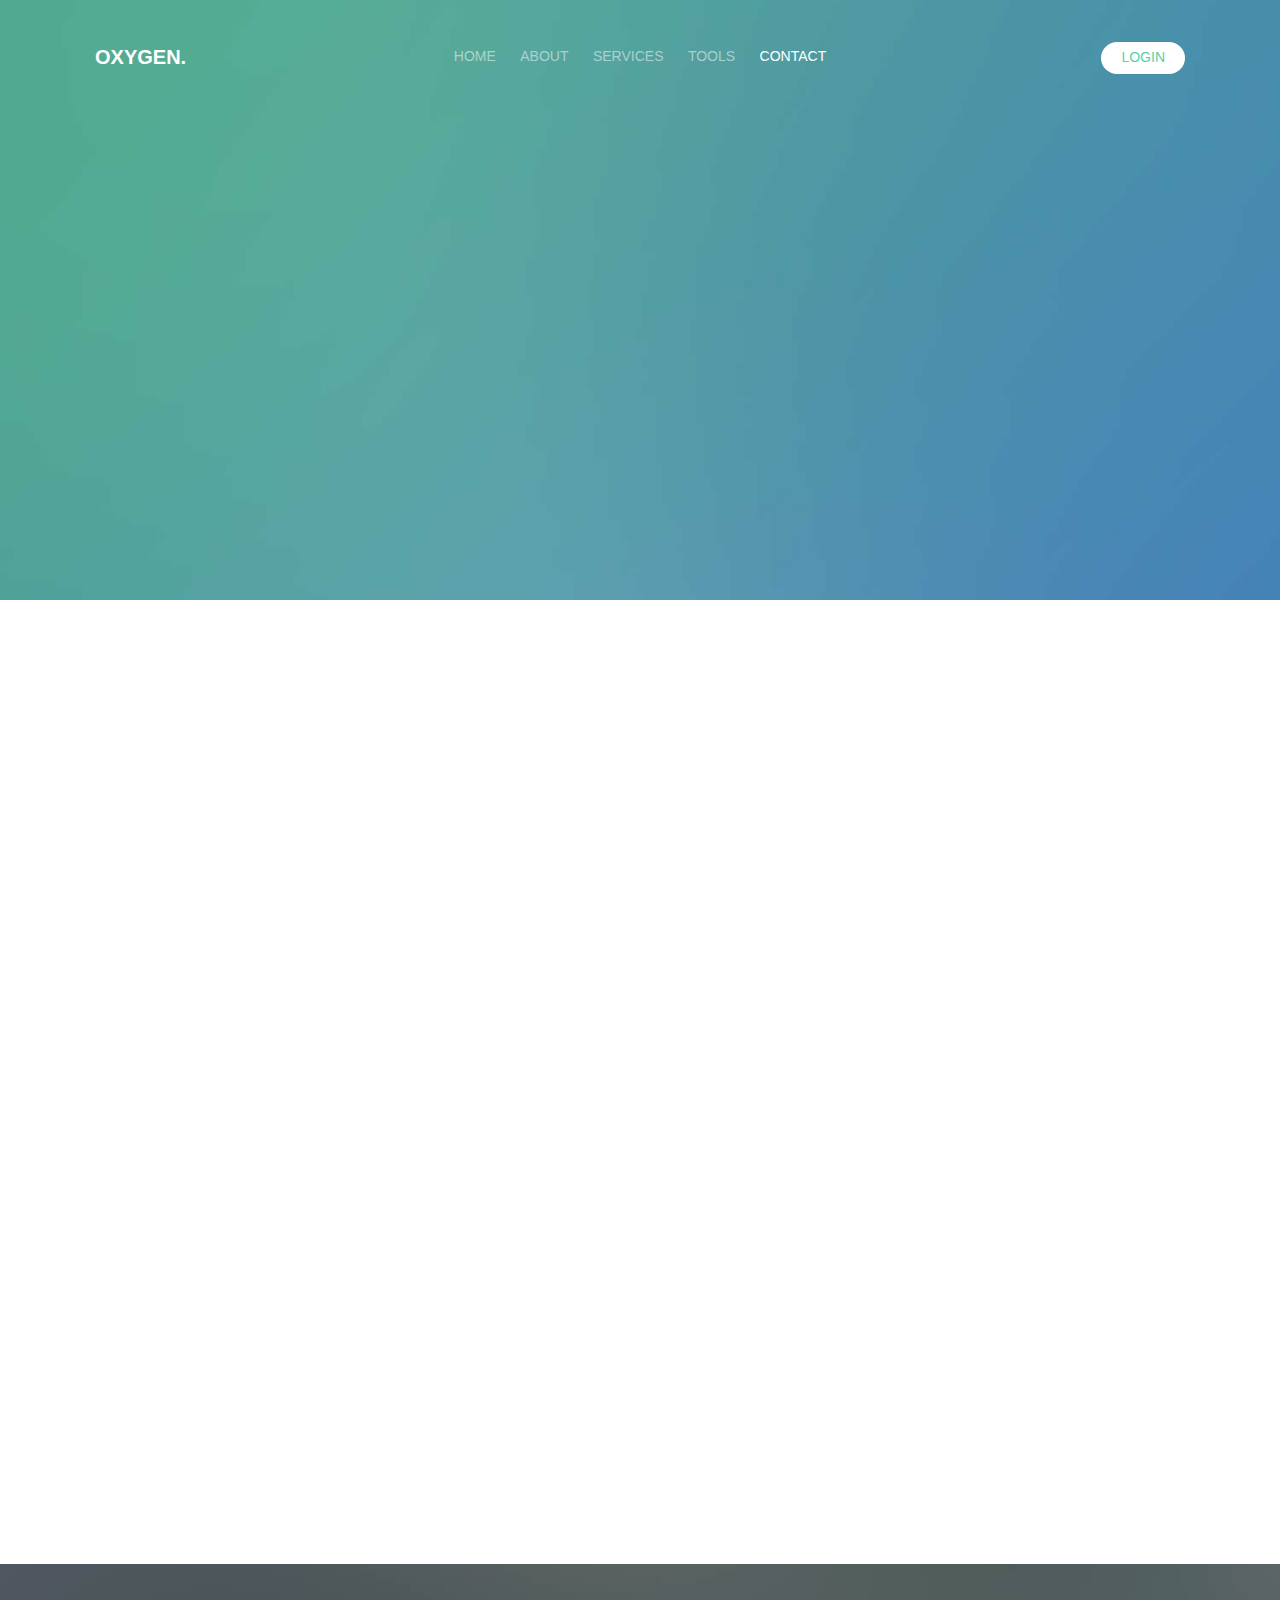
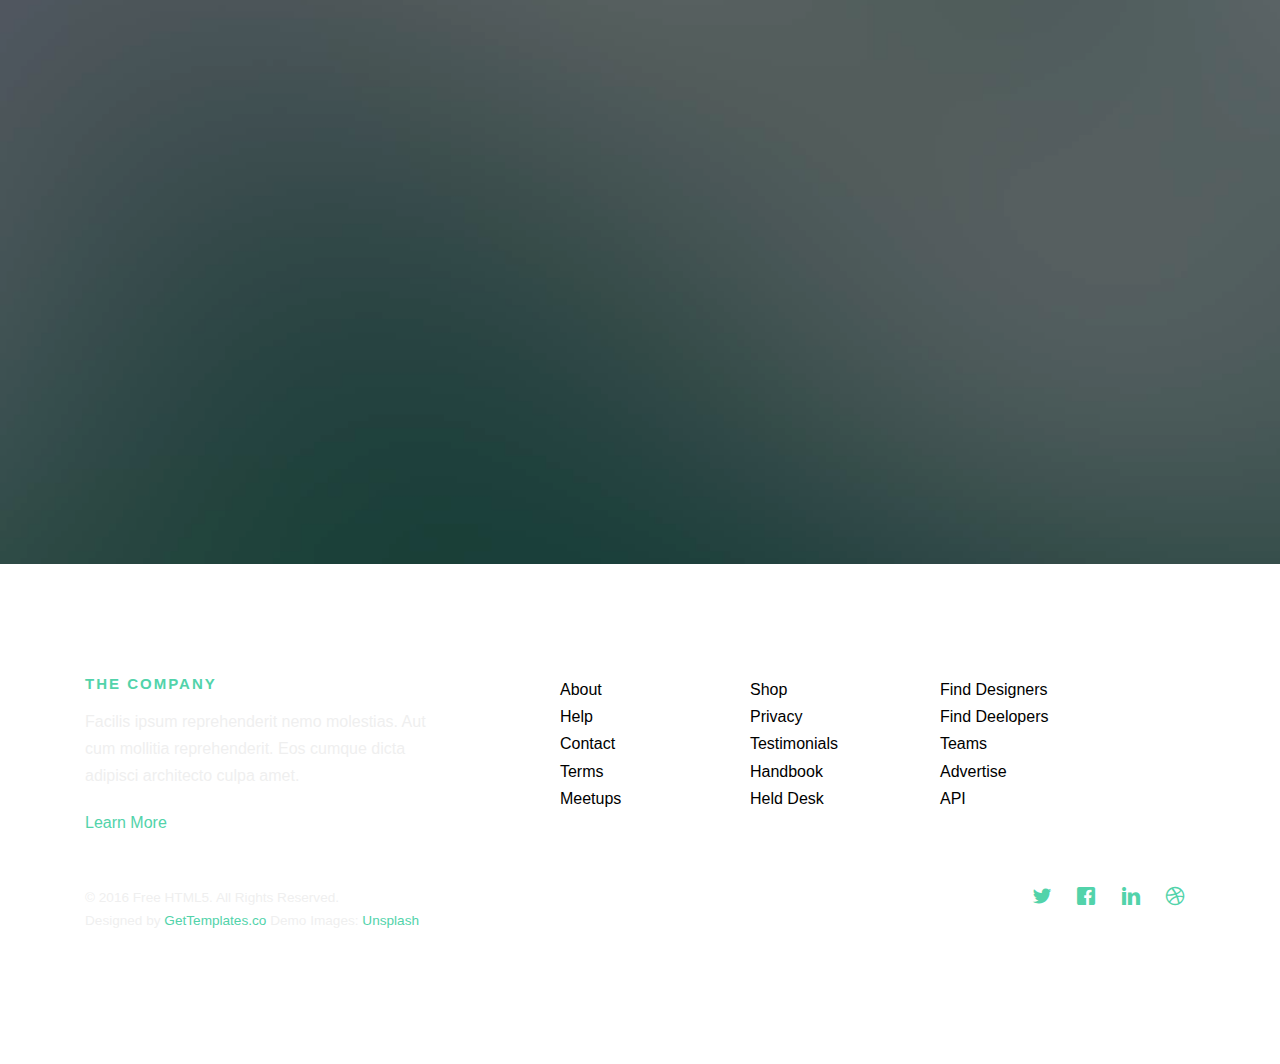
<file: contact.html>
<!DOCTYPE HTML>
<html>
	<head>
	<meta charset="utf-8">
	<meta http-equiv="X-UA-Compatible" content="IE=edge">
	<title>Oxygen &mdash; Free Website Template, Free HTML5 Template by gettemplates.co</title>
	<meta name="viewport" content="width=device-width, initial-scale=1">
	<meta name="description" content="Free HTML5 Website Template by gettemplates.co" />
	<meta name="keywords" content="free website templates, free html5, free template, free bootstrap, free website template, html5, css3, mobile first, responsive" />
	<meta name="author" content="gettemplates.co" />

	<!--
		Oxygen by gettemplates.co
		Twitter: http://twitter.com/gettemplateco
		URL: http://gettemplates.co
	-->

  	<!-- Facebook and Twitter integration -->
	<meta property="og:title" content=""/>
	<meta property="og:image" content=""/>
	<meta property="og:url" content=""/>
	<meta property="og:site_name" content=""/>
	<meta property="og:description" content=""/>
	<meta name="twitter:title" content="" />
	<meta name="twitter:image" content="" />
	<meta name="twitter:url" content="" />
	<meta name="twitter:card" content="" />

	<!-- <link href='https://fonts.googleapis.com/css?family=Work+Sans:400,300,600,400italic,700' rel='stylesheet' type='text/css'> -->
	
	<!-- Animate.css -->
	<link rel="stylesheet" href="css/animate.css">
	<!-- Icomoon Icon Fonts-->
	<link rel="stylesheet" href="css/icomoon.css">
	<!-- Bootstrap  -->
	<link rel="stylesheet" href="css/bootstrap.css">

	<!-- Magnific Popup -->
	<link rel="stylesheet" href="css/magnific-popup.css">

	<!-- Owl Carousel  -->
	<link rel="stylesheet" href="css/owl.carousel.min.css">
	<link rel="stylesheet" href="css/owl.theme.default.min.css">

	<!-- Theme style  -->
	<link rel="stylesheet" href="css/style.css">

	<!-- Modernizr JS -->
	<script src="js/modernizr-2.6.2.min.js"></script>
	<!-- FOR IE9 below -->
	<!--[if lt IE 9]>
	<script src="js/respond.min.js"></script>
	<![endif]-->

	</head>
	<body>
		
	<div class="gtco-loader"></div>
	
	<div id="page">
	<nav class="gtco-nav" role="navigation">
		<div class="gtco-container">
			<div class="row">
				<div class="col-xs-2">
					<div id="gtco-logo"><a href="index.html">Oxygen.</a></div>
				</div>
				<div class="col-xs-8 text-center menu-1">
					<ul>
						<li><a href="index.html">Home</a></li>
						<li><a href="about.html">About</a></li>
						<li class="has-dropdown">
							<a href="services.html">Services</a>
							<ul class="dropdown">
								<li><a href="#">Web Design</a></li>
								<li><a href="#">eCommerce</a></li>
								<li><a href="#">Branding</a></li>
								<li><a href="#">API</a></li>
							</ul>
						</li>
						<li class="has-dropdown">
							<a href="#">Tools</a>
							<ul class="dropdown">
								<li><a href="#">HTML5</a></li>
								<li><a href="#">CSS3</a></li>
								<li><a href="#">Sass</a></li>
								<li><a href="#">jQuery</a></li>
							</ul>
						</li>
						<li class="active"><a href="contact.html">Contact</a></li>
					</ul>
				</div>
				<div class="col-xs-2 text-right hidden-xs menu-2">
					<ul>
						<li class="btn-cta"><a href="#"><span>Login</span></a></li>
					</ul>
				</div>
			</div>
			
		</div>
	</nav>

	<header id="gtco-header" class="gtco-cover gtco-cover-sm" role="banner" style="background-image:url(images/img_bg_1.jpg);">

		<div class="gtco-container">
			<div class="row">
				<div class="col-md-8 col-md-offset-2 text-center">
					<div class="display-t">
						<div class="display-tc animate-box" data-animate-effect="fadeIn">
							<h1>Get In Touch</h1>
							<h2>Free html5 templates Made by <a href="http://gettemplates.co" target="_blank">gettemplates.co</a></h2>
						</div>
					</div>
				</div>
			</div>
		</div>
	</header>
	
	<div class="gtco-section">
		<div class="gtco-container">
			<div class="row">
				<div class="col-md-6 animate-box">
					<h3>Get In Touch</h3>
					<form action="#">
						<div class="row form-group">
							<div class="col-md-6">
								<label for="fname">First Name</label>
								<input type="text" id="fname" class="form-control" placeholder="Your firstname">
							</div>
							<div class="col-md-6">
								<label for="lname">Last Name</label>
								<input type="text" id="lname" class="form-control" placeholder="Your lastname">
							</div>
						</div>

						<div class="row form-group">
							<div class="col-md-12">
								<label for="email">Email</label>
								<input type="text" id="email" class="form-control" placeholder="Your email address">
							</div>
						</div>

						<div class="row form-group">
							<div class="col-md-12">
								<label for="subject">Subject</label>
								<input type="text" id="subject" class="form-control" placeholder="Your subject of this message">
							</div>
						</div>

						<div class="row form-group">
							<div class="col-md-12">
								<label for="message">Message</label>
								<textarea name="message" id="message" cols="30" rows="10" class="form-control" placeholder="Write us something"></textarea>
							</div>
						</div>
						<div class="form-group">
							<input type="submit" value="Send Message" class="btn btn-primary">
						</div>

					</form>		
				</div>
				<div class="col-md-5 col-md-push-1 animate-box">
					
					<div class="gtco-contact-info">
						<h3>Contact Information</h3>
						<ul>
							<li class="address">974 Brookfield St SE, <br> Palm Bay, FL 32909</li>
							<li class="phone"><a href="tel://1234567920">+ 1 (443) 866 0688</a></li>
							<li class="email"><a href="mailto:info@yoursite.com">contact@bbenterprises.us</a></li>
							<li class="url"><a href="http://gettemplates.co">www.bbenterprises.us</a></li>
						</ul>
					</div>

				</div>
			</div>
			
		</div>
	</div>

	<div class="gtco-cover gtco-cover-sm" style="background-image:url(images/img_bg_3.jpg);">
		<div class="overlay"></div>
		<div class="gtco-container">
			<div class="row">
				<div class="col-md-8 col-md-offset-2 text-center">
					<div class="display-t">
						<div class="display-tc animate-box" data-animate-effect="fadeIn">
							<h1>Keep it simple</h1>
							<h2>Free html5 templates Made by <a href="http://gettemplates.co" target="_blank">gettemplates.co</a></h2>
						</div>
					</div>
				</div>
			</div>
		</div>
	</div>
	
	

	<footer id="gtco-footer" role="contentinfo">
		<div class="gtco-container">
			<div class="row">
				<div class="col-md-4 gtco-widget">
					<h3>The Company</h3>
					<p>Facilis ipsum reprehenderit nemo molestias. Aut cum mollitia reprehenderit. Eos cumque dicta adipisci architecto culpa amet.</p>
					<p><a href="#">Learn More</a></p>
				</div>
				<div class="col-md-2 col-md-push-1">
					<ul class="gtco-footer-links">
						<li><a href="#">About</a></li>
						<li><a href="#">Help</a></li>
						<li><a href="#">Contact</a></li>
						<li><a href="#">Terms</a></li>
						<li><a href="#">Meetups</a></li>
					</ul>
				</div>

				<div class="col-md-2 col-md-push-1">
					<ul class="gtco-footer-links">
						<li><a href="#">Shop</a></li>
						<li><a href="#">Privacy</a></li>
						<li><a href="#">Testimonials</a></li>
						<li><a href="#">Handbook</a></li>
						<li><a href="#">Held Desk</a></li>
					</ul>
				</div>

				<div class="col-md-2 col-md-push-1">
					<ul class="gtco-footer-links">
						<li><a href="#">Find Designers</a></li>
						<li><a href="#">Find Deelopers</a></li>
						<li><a href="#">Teams</a></li>
						<li><a href="#">Advertise</a></li>
						<li><a href="#">API</a></li>
					</ul>
				</div>
			</div>

			<div class="row copyright">
				<div class="col-md-12">
					<p class="pull-left">
						<small class="block">&copy; 2016 Free HTML5. All Rights Reserved.</small> 
						<small class="block">Designed by <a href="http://gettemplates.co/" target="_blank">GetTemplates.co</a> Demo Images: <a href="http://unsplash.co/" target="_blank">Unsplash</a></small>
					</p>
					<p class="pull-right">
						<ul class="gtco-social-icons pull-right">
							<li><a href="#"><i class="icon-twitter"></i></a></li>
							<li><a href="#"><i class="icon-facebook"></i></a></li>
							<li><a href="#"><i class="icon-linkedin"></i></a></li>
							<li><a href="#"><i class="icon-dribbble"></i></a></li>
						</ul>
					</p>
				</div>
			</div>

		</div>
	</footer>
	</div>

	<div class="gototop js-top">
		<a href="#" class="js-gotop"><i class="icon-arrow-up"></i></a>
	</div>
	
	<!-- jQuery -->
	<script src="js/jquery.min.js"></script>
	<!-- jQuery Easing -->
	<script src="js/jquery.easing.1.3.js"></script>
	<!-- Bootstrap -->
	<script src="js/bootstrap.min.js"></script>
	<!-- Waypoints -->
	<script src="js/jquery.waypoints.min.js"></script>
	<!-- Carousel -->
	<script src="js/owl.carousel.min.js"></script>
	<!-- countTo -->
	<script src="js/jquery.countTo.js"></script>
	<!-- Magnific Popup -->
	<script src="js/jquery.magnific-popup.min.js"></script>
	<script src="js/magnific-popup-options.js"></script>
	<!-- Main -->
	<script src="js/main.js"></script>

	</body>
</html>
</file>
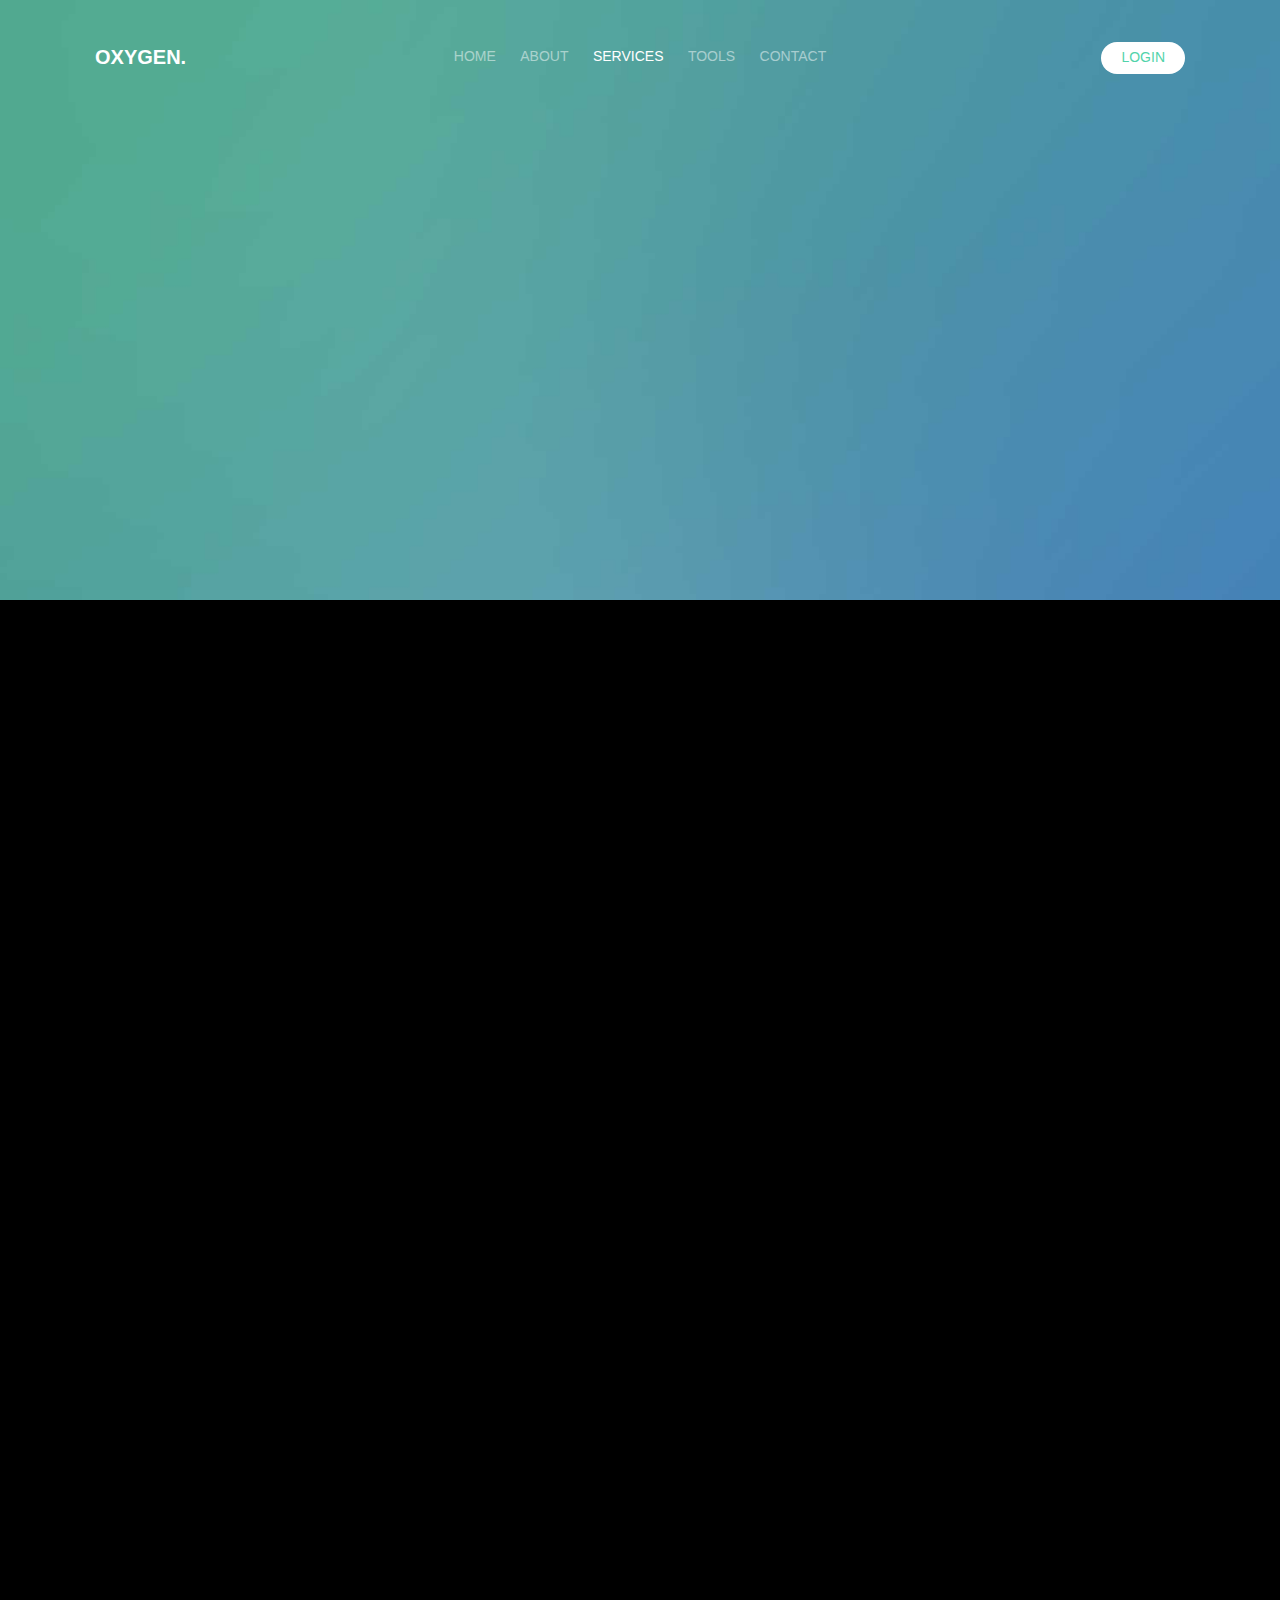
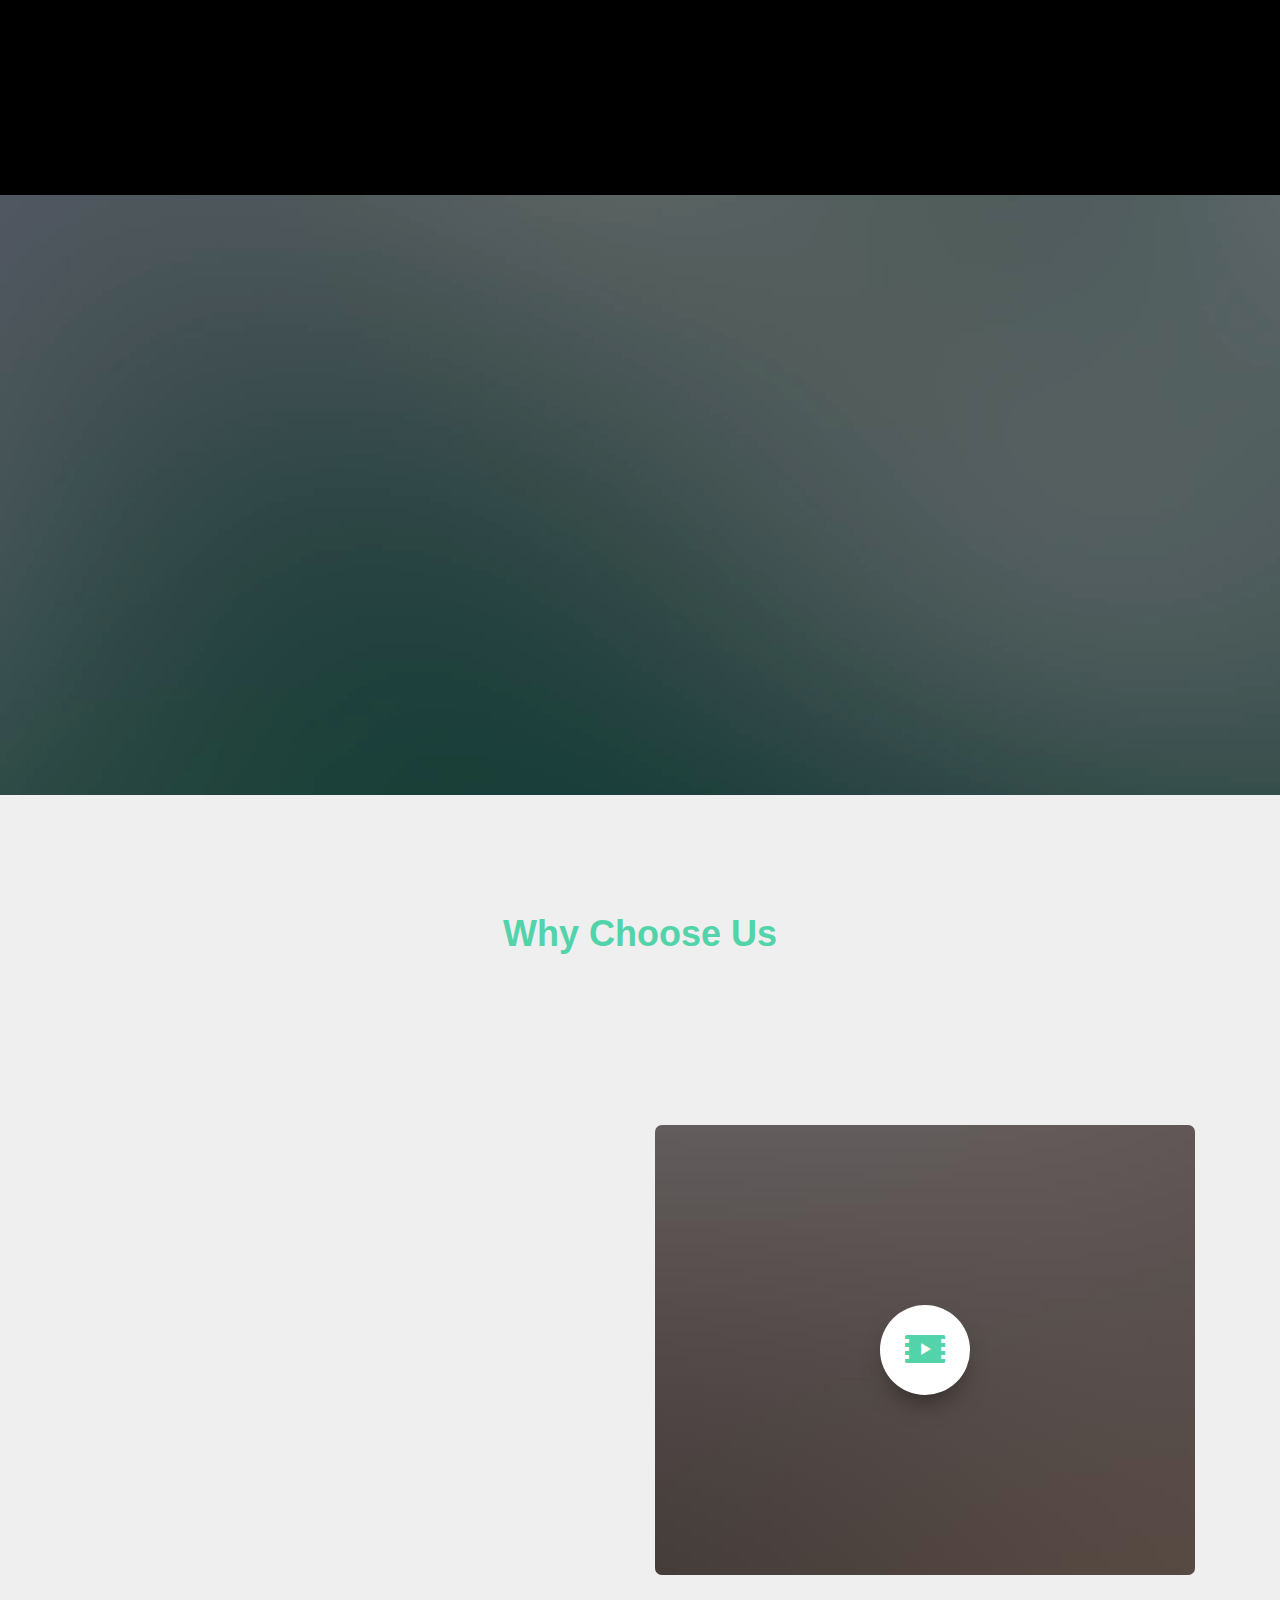
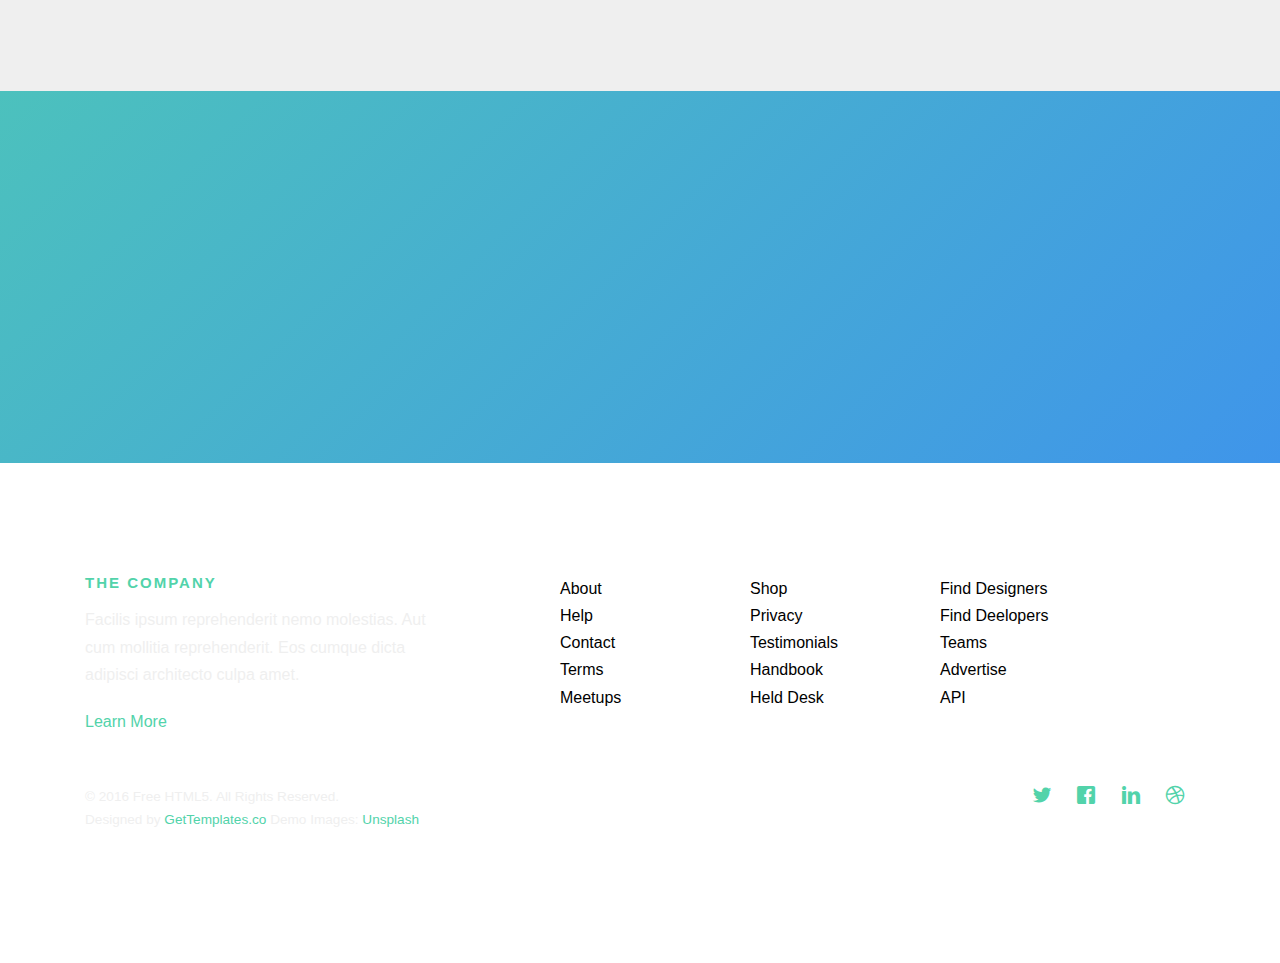
<file: services.html>
<!DOCTYPE HTML>
<html>
	<head>
	<meta charset="utf-8">
	<meta http-equiv="X-UA-Compatible" content="IE=edge">
	<title>Oxygen &mdash; Free Website Template, Free HTML5 Template by gettemplates.co</title>
	<meta name="viewport" content="width=device-width, initial-scale=1">
	<meta name="description" content="Free HTML5 Website Template by gettemplates.co" />
	<meta name="keywords" content="free website templates, free html5, free template, free bootstrap, free website template, html5, css3, mobile first, responsive" />
	<meta name="author" content="gettemplates.co" />

	<!--
		Oxygen by gettemplates.co
		Twitter: http://twitter.com/gettemplateco
		URL: http://gettemplates.co
	-->

  	<!-- Facebook and Twitter integration -->
	<meta property="og:title" content=""/>
	<meta property="og:image" content=""/>
	<meta property="og:url" content=""/>
	<meta property="og:site_name" content=""/>
	<meta property="og:description" content=""/>
	<meta name="twitter:title" content="" />
	<meta name="twitter:image" content="" />
	<meta name="twitter:url" content="" />
	<meta name="twitter:card" content="" />

	<!-- <link href='https://fonts.googleapis.com/css?family=Work+Sans:400,300,600,400italic,700' rel='stylesheet' type='text/css'> -->
	
	<!-- Animate.css -->
	<link rel="stylesheet" href="css/animate.css">
	<!-- Icomoon Icon Fonts-->
	<link rel="stylesheet" href="css/icomoon.css">
	<!-- Bootstrap  -->
	<link rel="stylesheet" href="css/bootstrap.css">

	<!-- Magnific Popup -->
	<link rel="stylesheet" href="css/magnific-popup.css">

	<!-- Owl Carousel  -->
	<link rel="stylesheet" href="css/owl.carousel.min.css">
	<link rel="stylesheet" href="css/owl.theme.default.min.css">

	<!-- Theme style  -->
	<link rel="stylesheet" href="css/style.css">

	<!-- Modernizr JS -->
	<script src="js/modernizr-2.6.2.min.js"></script>
	<!-- FOR IE9 below -->
	<!--[if lt IE 9]>
	<script src="js/respond.min.js"></script>
	<![endif]-->

	</head>
	<body>
		
	<div class="gtco-loader"></div>
	
	<div id="page">
	<nav class="gtco-nav" role="navigation">
		<div class="gtco-container">
			<div class="row">
				<div class="col-xs-2">
					<div id="gtco-logo"><a href="index.html">Oxygen.</a></div>
				</div>
				<div class="col-xs-8 text-center menu-1">
					<ul>
						<li><a href="index.html">Home</a></li>
						<li><a href="about.html">About</a></li>
						<li class="has-dropdown active">
							<a href="services.html">Services</a>
							<ul class="dropdown">
								<li><a href="#">Web Design</a></li>
								<li><a href="#">eCommerce</a></li>
								<li><a href="#">Branding</a></li>
								<li><a href="#">API</a></li>
							</ul>
						</li>
						<li class="has-dropdown">
							<a href="#">Tools</a>
							<ul class="dropdown">
								<li><a href="#">HTML5</a></li>
								<li><a href="#">CSS3</a></li>
								<li><a href="#">Sass</a></li>
								<li><a href="#">jQuery</a></li>
							</ul>
						</li>
						<li><a href="contact.html">Contact</a></li>
					</ul>
				</div>
				<div class="col-xs-2 text-right hidden-xs menu-2">
					<ul>
						<li class="btn-cta"><a href="#"><span>Login</span></a></li>
					</ul>
				</div>
			</div>
			
		</div>
	</nav>

	<header id="gtco-header" class="gtco-cover gtco-cover-sm" role="banner" style="background-image:url(images/img_bg_1.jpg);">

		<div class="gtco-container">
			<div class="row">
				<div class="col-md-8 col-md-offset-2 text-center">
					<div class="display-t">
						<div class="display-tc animate-box" data-animate-effect="fadeIn">
							<h1>Our Services</h1>
							<h2>Free html5 templates Made by <a href="http://gettemplates.co" target="_blank">gettemplates.co</a></h2>
						</div>
					</div>
				</div>
			</div>
		</div>
	</header>
	
	<div id="gtco-features">
		<div class="gtco-container">
			<div class="row">
				<div class="col-md-4 col-sm-4 animate-box" data-animate-effect="fadeIn">
					<div class="feature-center">
						<span class="icon">
							<i class="icon-eye"></i>
						</span>
						<h3>Retina Ready</h3>
						<p>Dignissimos asperiores vitae velit veniam totam fuga molestias accusamus alias autem provident. Odit ab aliquam dolor eius.</p>
						<p><a href="#" class="btn btn-primary">Learn More</a></p>
					</div>
				</div>
				<div class="col-md-4 col-sm-4 animate-box" data-animate-effect="fadeIn">
					<div class="feature-center">
						<span class="icon">
							<i class="icon-command"></i>
						</span>
						<h3>Fully Responsive</h3>
						<p>Dignissimos asperiores vitae velit veniam totam fuga molestias accusamus alias autem provident. Odit ab aliquam dolor eius.</p>
						<p><a href="#" class="btn btn-primary">Learn More</a></p>
					</div>
				</div>
				<div class="col-md-4 col-sm-4 animate-box" data-animate-effect="fadeIn">
					<div class="feature-center">
						<span class="icon">
							<i class="icon-power"></i>
						</span>
						<h3>Web Starter</h3>
						<p>Dignissimos asperiores vitae velit veniam totam fuga molestias accusamus alias autem provident. Odit ab aliquam dolor eius.</p>
						<p><a href="#" class="btn btn-primary">Learn More</a></p>
					</div>
				</div>

				<div class="col-md-4 col-sm-4 animate-box" data-animate-effect="fadeIn">
					<div class="feature-center">
						<span class="icon">
							<i class="icon-eye"></i>
						</span>
						<h3>Retina Ready</h3>
						<p>Dignissimos asperiores vitae velit veniam totam fuga molestias accusamus alias autem provident. Odit ab aliquam dolor eius.</p>
						<p><a href="#" class="btn btn-primary">Learn More</a></p>
					</div>
				</div>
				<div class="col-md-4 col-sm-4 animate-box" data-animate-effect="fadeIn">
					<div class="feature-center">
						<span class="icon">
							<i class="icon-command"></i>
						</span>
						<h3>Fully Responsive</h3>
						<p>Dignissimos asperiores vitae velit veniam totam fuga molestias accusamus alias autem provident. Odit ab aliquam dolor eius.</p>
						<p><a href="#" class="btn btn-primary">Learn More</a></p>
					</div>
				</div>
				<div class="col-md-4 col-sm-4 animate-box" data-animate-effect="fadeIn">
					<div class="feature-center">
						<span class="icon">
							<i class="icon-power"></i>
						</span>
						<h3>Web Starter</h3>
						<p>Dignissimos asperiores vitae velit veniam totam fuga molestias accusamus alias autem provident. Odit ab aliquam dolor eius.</p>
						<p><a href="#" class="btn btn-primary">Learn More</a></p>
					</div>
				</div>

			</div>


		</div>
	</div>


	<div class="gtco-cover gtco-cover-sm" style="background-image:url(images/img_bg_3.jpg);">
		<div class="overlay"></div>
		<div class="gtco-container">
			<div class="row">
				<div class="col-md-8 col-md-offset-2 text-center">
					<div class="display-t">
						<div class="display-tc animate-box" data-animate-effect="fadeIn">
							<h1>Keep it simple</h1>
							<h2>Free html5 templates Made by <a href="http://gettemplates.co" target="_blank">gettemplates.co</a></h2>
						</div>
					</div>
				</div>
			</div>
		</div>
	</div>
	
	<div id="gtco-features-2">
		<div class="gtco-container">
			<div class="row">
				<div class="col-md-8 col-md-offset-2 text-center gtco-heading">
					<h2>Why Choose Us</h2>
					<p>Dignissimos asperiores vitae velit veniam totam fuga molestias accusamus alias autem provident. Odit ab aliquam dolor eius.</p>
				</div>
			</div>
			<div class="row">
				<div class="col-md-6">
					<div class="feature-left animate-box" data-animate-effect="fadeInLeft">
						<span class="icon">
							<i class="icon-check"></i>
						</span>
						<div class="feature-copy">
							<h3>Retina Ready</h3>
							<p>Facilis ipsum reprehenderit nemo molestias. Aut cum mollitia reprehenderit. Eos cumque dicta adipisci architecto culpa amet.</p>
						</div>
					</div>

					<div class="feature-left animate-box" data-animate-effect="fadeInLeft">
						<span class="icon">
							<i class="icon-check"></i>
						</span>
						<div class="feature-copy">
							<h3>Fully Responsive</h3>
							<p>Facilis ipsum reprehenderit nemo molestias. Aut cum mollitia reprehenderit. Eos cumque dicta adipisci architecto culpa amet.</p>
						</div>
					</div>

					<div class="feature-left animate-box" data-animate-effect="fadeInLeft">
						<span class="icon">
							<i class="icon-check"></i>
						</span>
						<div class="feature-copy">
							<h3>Ready To Use</h3>
							<p>Facilis ipsum reprehenderit nemo molestias. Aut cum mollitia reprehenderit. Eos cumque dicta adipisci architecto culpa amet.</p>
						</div>
					</div>

				</div>

				<div class="col-md-6">
					<div class="gtco-video gtco-bg" style="background-image: url(images/img_1.jpg); ">
						<a href="https://vimeo.com/channels/staffpicks/93951774" class="popup-vimeo"><i class="icon-video2"></i></a>
						<div class="overlay"></div>
					</div>
				</div>
			</div>
		</div>
	</div>


	<div id="gtco-started">
		<div class="gtco-container">
			<div class="row animate-box">
				<div class="col-md-8 col-md-offset-2 text-center gtco-heading">
					<h2>Get Started</h2>
				</div>
			</div>
			<div class="row animate-box">
				<div class="col-md-12">
					<form class="form-inline">
						<div class="col-md-4 col-sm-4">
							<div class="form-group">
								<label for="email" class="sr-only">Email</label>
								<input type="email" class="form-control" id="email" placeholder="Email">
							</div>
						</div>
						<div class="col-md-4 col-sm-4">
							<div class="form-group">
								<label for="password" class="sr-only">Password</label>
								<input type="password" class="form-control" id="password" placeholder="Password">
							</div>
						</div>
						<div class="col-md-4 col-sm-4">
							<button type="submit" class="btn btn-default btn-block">Sign Up</button>
						</div>
					</form>
				</div>
			</div>
		</div>
	</div>

	<footer id="gtco-footer" role="contentinfo">
		<div class="gtco-container">
			<div class="row">
				<div class="col-md-4 gtco-widget">
					<h3>The Company</h3>
					<p>Facilis ipsum reprehenderit nemo molestias. Aut cum mollitia reprehenderit. Eos cumque dicta adipisci architecto culpa amet.</p>
					<p><a href="#">Learn More</a></p>
				</div>
				<div class="col-md-2 col-md-push-1">
					<ul class="gtco-footer-links">
						<li><a href="#">About</a></li>
						<li><a href="#">Help</a></li>
						<li><a href="#">Contact</a></li>
						<li><a href="#">Terms</a></li>
						<li><a href="#">Meetups</a></li>
					</ul>
				</div>

				<div class="col-md-2 col-md-push-1">
					<ul class="gtco-footer-links">
						<li><a href="#">Shop</a></li>
						<li><a href="#">Privacy</a></li>
						<li><a href="#">Testimonials</a></li>
						<li><a href="#">Handbook</a></li>
						<li><a href="#">Held Desk</a></li>
					</ul>
				</div>

				<div class="col-md-2 col-md-push-1">
					<ul class="gtco-footer-links">
						<li><a href="#">Find Designers</a></li>
						<li><a href="#">Find Deelopers</a></li>
						<li><a href="#">Teams</a></li>
						<li><a href="#">Advertise</a></li>
						<li><a href="#">API</a></li>
					</ul>
				</div>
			</div>

			<div class="row copyright">
				<div class="col-md-12">
					<p class="pull-left">
						<small class="block">&copy; 2016 Free HTML5. All Rights Reserved.</small> 
						<small class="block">Designed by <a href="http://gettemplates.co/" target="_blank">GetTemplates.co</a> Demo Images: <a href="http://unsplash.co/" target="_blank">Unsplash</a></small>
					</p>
					<p class="pull-right">
						<ul class="gtco-social-icons pull-right">
							<li><a href="#"><i class="icon-twitter"></i></a></li>
							<li><a href="#"><i class="icon-facebook"></i></a></li>
							<li><a href="#"><i class="icon-linkedin"></i></a></li>
							<li><a href="#"><i class="icon-dribbble"></i></a></li>
						</ul>
					</p>
				</div>
			</div>

		</div>
	</footer>
	</div>

	<div class="gototop js-top">
		<a href="#" class="js-gotop"><i class="icon-arrow-up"></i></a>
	</div>
	
	<!-- jQuery -->
	<script src="js/jquery.min.js"></script>
	<!-- jQuery Easing -->
	<script src="js/jquery.easing.1.3.js"></script>
	<!-- Bootstrap -->
	<script src="js/bootstrap.min.js"></script>
	<!-- Waypoints -->
	<script src="js/jquery.waypoints.min.js"></script>
	<!-- Carousel -->
	<script src="js/owl.carousel.min.js"></script>
	<!-- countTo -->
	<script src="js/jquery.countTo.js"></script>
	<!-- Magnific Popup -->
	<script src="js/jquery.magnific-popup.min.js"></script>
	<script src="js/magnific-popup-options.js"></script>
	<!-- Main -->
	<script src="js/main.js"></script>

	</body>
</html>
</file>
<file: css/icomoon.css>
@font-face {
  font-family: 'icomoon';
  src:  url('../fonts/icomoon/icomoon.eot?6iuir');
  src:  url('../fonts/icomoon/icomoon.eot?6iuir#iefix') format('embedded-opentype'),
    url('../fonts/icomoon/icomoon.ttf?6iuir') format('truetype'),
    url('../fonts/icomoon/icomoon.woff?6iuir') format('woff'),
    url('../fonts/icomoon/icomoon.svg?6iuir#icomoon') format('svg');
  font-weight: normal;
  font-style: normal;
}

[class^="icon-"], [class*=" icon-"] {
  /* use !important to prevent issues with browser extensions that change fonts */
  font-family: 'icomoon' !important;
  speak: none;
  font-style: normal;
  font-weight: normal;
  font-variant: normal;
  text-transform: none;
  line-height: 1;

  /* Better Font Rendering =========== */
  -webkit-font-smoothing: antialiased;
  -moz-osx-font-smoothing: grayscale;
}

.icon-eye:before {
  content: "\e000";
}
.icon-paper-clip:before {
  content: "\e001";
}
.icon-mail:before {
  content: "\e002";
}
.icon-toggle:before {
  content: "\e003";
}
.icon-layout:before {
  content: "\e004";
}
.icon-link:before {
  content: "\e005";
}
.icon-bell:before {
  content: "\e006";
}
.icon-lock:before {
  content: "\e007";
}
.icon-unlock:before {
  content: "\e008";
}
.icon-ribbon:before {
  content: "\e009";
}
.icon-image:before {
  content: "\e010";
}
.icon-signal:before {
  content: "\e011";
}
.icon-target:before {
  content: "\e012";
}
.icon-clipboard:before {
  content: "\e013";
}
.icon-clock:before {
  content: "\e014";
}
.icon-watch:before {
  content: "\e015";
}
.icon-air-play:before {
  content: "\e016";
}
.icon-camera:before {
  content: "\e017";
}
.icon-video:before {
  content: "\e018";
}
.icon-disc:before {
  content: "\e019";
}
.icon-printer:before {
  content: "\e020";
}
.icon-monitor:before {
  content: "\e021";
}
.icon-server:before {
  content: "\e022";
}
.icon-cog:before {
  content: "\e023";
}
.icon-heart:before {
  content: "\e024";
}
.icon-paragraph:before {
  content: "\e025";
}
.icon-align-justify:before {
  content: "\e026";
}
.icon-align-left:before {
  content: "\e027";
}
.icon-align-center:before {
  content: "\e028";
}
.icon-align-right:before {
  content: "\e029";
}
.icon-book:before {
  content: "\e030";
}
.icon-layers:before {
  content: "\e031";
}
.icon-stack:before {
  content: "\e032";
}
.icon-stack-2:before {
  content: "\e033";
}
.icon-paper:before {
  content: "\e034";
}
.icon-paper-stack:before {
  content: "\e035";
}
.icon-search:before {
  content: "\e036";
}
.icon-zoom-in:before {
  content: "\e037";
}
.icon-zoom-out:before {
  content: "\e038";
}
.icon-reply:before {
  content: "\e039";
}
.icon-circle-plus:before {
  content: "\e040";
}
.icon-circle-minus:before {
  content: "\e041";
}
.icon-circle-check:before {
  content: "\e042";
}
.icon-circle-cross:before {
  content: "\e043";
}
.icon-square-plus:before {
  content: "\e044";
}
.icon-square-minus:before {
  content: "\e045";
}
.icon-square-check:before {
  content: "\e046";
}
.icon-square-cross:before {
  content: "\e047";
}
.icon-microphone:before {
  content: "\e048";
}
.icon-record:before {
  content: "\e049";
}
.icon-skip-back:before {
  content: "\e050";
}
.icon-rewind:before {
  content: "\e051";
}
.icon-play:before {
  content: "\e052";
}
.icon-pause:before {
  content: "\e053";
}
.icon-stop:before {
  content: "\e054";
}
.icon-fast-forward:before {
  content: "\e055";
}
.icon-skip-forward:before {
  content: "\e056";
}
.icon-shuffle:before {
  content: "\e057";
}
.icon-repeat:before {
  content: "\e058";
}
.icon-folder:before {
  content: "\e059";
}
.icon-umbrella:before {
  content: "\e060";
}
.icon-moon:before {
  content: "\e061";
}
.icon-thermometer:before {
  content: "\e062";
}
.icon-drop:before {
  content: "\e063";
}
.icon-sun:before {
  content: "\e064";
}
.icon-cloud:before {
  content: "\e065";
}
.icon-cloud-upload:before {
  content: "\e066";
}
.icon-cloud-download:before {
  content: "\e067";
}
.icon-upload:before {
  content: "\e068";
}
.icon-download:before {
  content: "\e069";
}
.icon-location:before {
  content: "\e070";
}
.icon-location-2:before {
  content: "\e071";
}
.icon-map:before {
  content: "\e072";
}
.icon-battery:before {
  content: "\e073";
}
.icon-head:before {
  content: "\e074";
}
.icon-briefcase:before {
  content: "\e075";
}
.icon-speech-bubble:before {
  content: "\e076";
}
.icon-anchor:before {
  content: "\e077";
}
.icon-globe:before {
  content: "\e078";
}
.icon-box:before {
  content: "\e079";
}
.icon-reload:before {
  content: "\e080";
}
.icon-share:before {
  content: "\e081";
}
.icon-marquee:before {
  content: "\e082";
}
.icon-marquee-plus:before {
  content: "\e083";
}
.icon-marquee-minus:before {
  content: "\e084";
}
.icon-tag:before {
  content: "\e085";
}
.icon-power:before {
  content: "\e086";
}
.icon-command:before {
  content: "\e087";
}
.icon-alt:before {
  content: "\e088";
}
.icon-esc:before {
  content: "\e089";
}
.icon-bar-graph:before {
  content: "\e090";
}
.icon-bar-graph-2:before {
  content: "\e091";
}
.icon-pie-graph:before {
  content: "\e092";
}
.icon-star:before {
  content: "\e093";
}
.icon-arrow-left:before {
  content: "\e094";
}
.icon-arrow-right:before {
  content: "\e095";
}
.icon-arrow-up:before {
  content: "\e096";
}
.icon-arrow-down:before {
  content: "\e097";
}
.icon-volume:before {
  content: "\e098";
}
.icon-mute:before {
  content: "\e099";
}
.icon-content-right:before {
  content: "\e100";
}
.icon-content-left:before {
  content: "\e101";
}
.icon-grid:before {
  content: "\e102";
}
.icon-grid-2:before {
  content: "\e103";
}
.icon-columns:before {
  content: "\e104";
}
.icon-loader:before {
  content: "\e105";
}
.icon-bag:before {
  content: "\e106";
}
.icon-ban:before {
  content: "\e107";
}
.icon-flag:before {
  content: "\e108";
}
.icon-trash:before {
  content: "\e109";
}
.icon-expand:before {
  content: "\e110";
}
.icon-contract:before {
  content: "\e111";
}
.icon-maximize:before {
  content: "\e112";
}
.icon-minimize:before {
  content: "\e113";
}
.icon-plus:before {
  content: "\e114";
}
.icon-minus:before {
  content: "\e115";
}
.icon-check:before {
  content: "\e116";
}
.icon-cross:before {
  content: "\e117";
}
.icon-move:before {
  content: "\e118";
}
.icon-delete:before {
  content: "\e119";
}
.icon-menu:before {
  content: "\e120";
}
.icon-archive:before {
  content: "\e121";
}
.icon-inbox:before {
  content: "\e122";
}
.icon-outbox:before {
  content: "\e123";
}
.icon-file:before {
  content: "\e124";
}
.icon-file-add:before {
  content: "\e125";
}
.icon-file-subtract:before {
  content: "\e126";
}
.icon-help:before {
  content: "\e127";
}
.icon-open:before {
  content: "\e128";
}
.icon-ellipsis:before {
  content: "\e129";
}
.icon-add-to-list:before {
  content: "\e900";
}
.icon-classic-computer:before {
  content: "\e901";
}
.icon-controller-fast-backward:before {
  content: "\e902";
}
.icon-creative-commons-attribution:before {
  content: "\e903";
}
.icon-creative-commons-noderivs:before {
  content: "\e904";
}
.icon-creative-commons-noncommercial-eu:before {
  content: "\e905";
}
.icon-creative-commons-noncommercial-us:before {
  content: "\e906";
}
.icon-creative-commons-public-domain:before {
  content: "\e907";
}
.icon-creative-commons-remix:before {
  content: "\e908";
}
.icon-creative-commons-share:before {
  content: "\e909";
}
.icon-creative-commons-sharealike:before {
  content: "\e90a";
}
.icon-creative-commons:before {
  content: "\e90b";
}
.icon-document-landscape:before {
  content: "\e90c";
}
.icon-remove-user:before {
  content: "\e90d";
}
.icon-warning:before {
  content: "\e90e";
}
.icon-arrow-bold-down:before {
  content: "\e90f";
}
.icon-arrow-bold-left:before {
  content: "\e910";
}
.icon-arrow-bold-right:before {
  content: "\e911";
}
.icon-arrow-bold-up:before {
  content: "\e912";
}
.icon-arrow-down2:before {
  content: "\e913";
}
.icon-arrow-left2:before {
  content: "\e914";
}
.icon-arrow-long-down:before {
  content: "\e915";
}
.icon-arrow-long-left:before {
  content: "\e916";
}
.icon-arrow-long-right:before {
  content: "\e917";
}
.icon-arrow-long-up:before {
  content: "\e918";
}
.icon-arrow-right2:before {
  content: "\e919";
}
.icon-arrow-up2:before {
  content: "\e91a";
}
.icon-arrow-with-circle-down:before {
  content: "\e91b";
}
.icon-arrow-with-circle-left:before {
  content: "\e91c";
}
.icon-arrow-with-circle-right:before {
  content: "\e91d";
}
.icon-arrow-with-circle-up:before {
  content: "\e91e";
}
.icon-bookmark:before {
  content: "\e91f";
}
.icon-bookmarks:before {
  content: "\e920";
}
.icon-chevron-down:before {
  content: "\e921";
}
.icon-chevron-left:before {
  content: "\e922";
}
.icon-chevron-right:before {
  content: "\e923";
}
.icon-chevron-small-down:before {
  content: "\e924";
}
.icon-chevron-small-left:before {
  content: "\e925";
}
.icon-chevron-small-right:before {
  content: "\e926";
}
.icon-chevron-small-up:before {
  content: "\e927";
}
.icon-chevron-thin-down:before {
  content: "\e928";
}
.icon-chevron-thin-left:before {
  content: "\e929";
}
.icon-chevron-thin-right:before {
  content: "\e92a";
}
.icon-chevron-thin-up:before {
  content: "\e92b";
}
.icon-chevron-up:before {
  content: "\e92c";
}
.icon-chevron-with-circle-down:before {
  content: "\e92d";
}
.icon-chevron-with-circle-left:before {
  content: "\e92e";
}
.icon-chevron-with-circle-right:before {
  content: "\e92f";
}
.icon-chevron-with-circle-up:before {
  content: "\e930";
}
.icon-cloud2:before {
  content: "\e931";
}
.icon-controller-fast-forward:before {
  content: "\e932";
}
.icon-controller-jump-to-start:before {
  content: "\e933";
}
.icon-controller-next:before {
  content: "\e934";
}
.icon-controller-paus:before {
  content: "\e935";
}
.icon-controller-play:before {
  content: "\e936";
}
.icon-controller-record:before {
  content: "\e937";
}
.icon-controller-stop:before {
  content: "\e938";
}
.icon-controller-volume:before {
  content: "\e939";
}
.icon-dot-single:before {
  content: "\e93a";
}
.icon-dots-three-horizontal:before {
  content: "\e93b";
}
.icon-dots-three-vertical:before {
  content: "\e93c";
}
.icon-dots-two-horizontal:before {
  content: "\e93d";
}
.icon-dots-two-vertical:before {
  content: "\e93e";
}
.icon-download2:before {
  content: "\e93f";
}
.icon-emoji-flirt:before {
  content: "\e940";
}
.icon-flow-branch:before {
  content: "\e941";
}
.icon-flow-cascade:before {
  content: "\e942";
}
.icon-flow-line:before {
  content: "\e943";
}
.icon-flow-parallel:before {
  content: "\e944";
}
.icon-flow-tree:before {
  content: "\e945";
}
.icon-install:before {
  content: "\e946";
}
.icon-layers2:before {
  content: "\e947";
}
.icon-open-book:before {
  content: "\e948";
}
.icon-resize-100:before {
  content: "\e949";
}
.icon-resize-full-screen:before {
  content: "\e94a";
}
.icon-save:before {
  content: "\e94b";
}
.icon-select-arrows:before {
  content: "\e94c";
}
.icon-sound-mute:before {
  content: "\e94d";
}
.icon-sound:before {
  content: "\e94e";
}
.icon-trash2:before {
  content: "\e94f";
}
.icon-triangle-down:before {
  content: "\e950";
}
.icon-triangle-left:before {
  content: "\e951";
}
.icon-triangle-right:before {
  content: "\e952";
}
.icon-triangle-up:before {
  content: "\e953";
}
.icon-uninstall:before {
  content: "\e954";
}
.icon-upload-to-cloud:before {
  content: "\e955";
}
.icon-upload2:before {
  content: "\e956";
}
.icon-add-user:before {
  content: "\e957";
}
.icon-address:before {
  content: "\e958";
}
.icon-adjust:before {
  content: "\e959";
}
.icon-air:before {
  content: "\e95a";
}
.icon-aircraft-landing:before {
  content: "\e95b";
}
.icon-aircraft-take-off:before {
  content: "\e95c";
}
.icon-aircraft:before {
  content: "\e95d";
}
.icon-align-bottom:before {
  content: "\e95e";
}
.icon-align-horizontal-middle:before {
  content: "\e95f";
}
.icon-align-left2:before {
  content: "\e960";
}
.icon-align-right2:before {
  content: "\e961";
}
.icon-align-top:before {
  content: "\e962";
}
.icon-align-vertical-middle:before {
  content: "\e963";
}
.icon-archive2:before {
  content: "\e964";
}
.icon-area-graph:before {
  content: "\e965";
}
.icon-attachment:before {
  content: "\e966";
}
.icon-awareness-ribbon:before {
  content: "\e967";
}
.icon-back-in-time:before {
  content: "\e968";
}
.icon-back:before {
  content: "\e969";
}
.icon-bar-graph2:before {
  content: "\e96a";
}
.icon-battery2:before {
  content: "\e96b";
}
.icon-beamed-note:before {
  content: "\e96c";
}
.icon-bell2:before {
  content: "\e96d";
}
.icon-blackboard:before {
  content: "\e96e";
}
.icon-block:before {
  content: "\e96f";
}
.icon-book2:before {
  content: "\e970";
}
.icon-bowl:before {
  content: "\e971";
}
.icon-box2:before {
  content: "\e972";
}
.icon-briefcase2:before {
  content: "\e973";
}
.icon-browser:before {
  content: "\e974";
}
.icon-brush:before {
  content: "\e975";
}
.icon-bucket:before {
  content: "\e976";
}
.icon-cake:before {
  content: "\e977";
}
.icon-calculator:before {
  content: "\e978";
}
.icon-calendar:before {
  content: "\e979";
}
.icon-camera2:before {
  content: "\e97a";
}
.icon-ccw:before {
  content: "\e97b";
}
.icon-chat:before {
  content: "\e97c";
}
.icon-check2:before {
  content: "\e97d";
}
.icon-circle-with-cross:before {
  content: "\e97e";
}
.icon-circle-with-minus:before {
  content: "\e97f";
}
.icon-circle-with-plus:before {
  content: "\e980";
}
.icon-circle:before {
  content: "\e981";
}
.icon-circular-graph:before {
  content: "\e982";
}
.icon-clapperboard:before {
  content: "\e983";
}
.icon-clipboard2:before {
  content: "\e984";
}
.icon-clock2:before {
  content: "\e985";
}
.icon-code:before {
  content: "\e986";
}
.icon-cog2:before {
  content: "\e987";
}
.icon-colours:before {
  content: "\e988";
}
.icon-compass:before {
  content: "\e989";
}
.icon-copy:before {
  content: "\e98a";
}
.icon-credit-card:before {
  content: "\e98b";
}
.icon-credit:before {
  content: "\e98c";
}
.icon-cross2:before {
  content: "\e98d";
}
.icon-cup:before {
  content: "\e98e";
}
.icon-cw:before {
  content: "\e98f";
}
.icon-cycle:before {
  content: "\e990";
}
.icon-database:before {
  content: "\e991";
}
.icon-dial-pad:before {
  content: "\e992";
}
.icon-direction:before {
  content: "\e993";
}
.icon-document:before {
  content: "\e994";
}
.icon-documents:before {
  content: "\e995";
}
.icon-drink:before {
  content: "\e996";
}
.icon-drive:before {
  content: "\e997";
}
.icon-drop2:before {
  content: "\e998";
}
.icon-edit:before {
  content: "\e999";
}
.icon-email:before {
  content: "\e99a";
}
.icon-emoji-happy:before {
  content: "\e99b";
}
.icon-emoji-neutral:before {
  content: "\e99c";
}
.icon-emoji-sad:before {
  content: "\e99d";
}
.icon-erase:before {
  content: "\e99e";
}
.icon-eraser:before {
  content: "\e99f";
}
.icon-export:before {
  content: "\e9a0";
}
.icon-eye2:before {
  content: "\e9a1";
}
.icon-feather:before {
  content: "\e9a2";
}
.icon-flag2:before {
  content: "\e9a3";
}
.icon-flash:before {
  content: "\e9a4";
}
.icon-flashlight:before {
  content: "\e9a5";
}
.icon-flat-brush:before {
  content: "\e9a6";
}
.icon-folder-images:before {
  content: "\e9a7";
}
.icon-folder-music:before {
  content: "\e9a8";
}
.icon-folder-video:before {
  content: "\e9a9";
}
.icon-folder2:before {
  content: "\e9aa";
}
.icon-forward:before {
  content: "\e9ab";
}
.icon-funnel:before {
  content: "\e9ac";
}
.icon-game-controller:before {
  content: "\e9ad";
}
.icon-gauge:before {
  content: "\e9ae";
}
.icon-globe2:before {
  content: "\e9af";
}
.icon-graduation-cap:before {
  content: "\e9b0";
}
.icon-grid2:before {
  content: "\e9b1";
}
.icon-hair-cross:before {
  content: "\e9b2";
}
.icon-hand:before {
  content: "\e9b3";
}
.icon-heart-outlined:before {
  content: "\e9b4";
}
.icon-heart2:before {
  content: "\e9b5";
}
.icon-help-with-circle:before {
  content: "\e9b6";
}
.icon-help2:before {
  content: "\e9b7";
}
.icon-home:before {
  content: "\e9b8";
}
.icon-hour-glass:before {
  content: "\e9b9";
}
.icon-image-inverted:before {
  content: "\e9ba";
}
.icon-image2:before {
  content: "\e9bb";
}
.icon-images:before {
  content: "\e9bc";
}
.icon-inbox2:before {
  content: "\e9bd";
}
.icon-infinity:before {
  content: "\e9be";
}
.icon-info-with-circle:before {
  content: "\e9bf";
}
.icon-info:before {
  content: "\e9c0";
}
.icon-key:before {
  content: "\e9c1";
}
.icon-keyboard:before {
  content: "\e9c2";
}
.icon-lab-flask:before {
  content: "\e9c3";
}
.icon-landline:before {
  content: "\e9c4";
}
.icon-language:before {
  content: "\e9c5";
}
.icon-laptop:before {
  content: "\e9c6";
}
.icon-leaf:before {
  content: "\e9c7";
}
.icon-level-down:before {
  content: "\e9c8";
}
.icon-level-up:before {
  content: "\e9c9";
}
.icon-lifebuoy:before {
  content: "\e9ca";
}
.icon-light-bulb:before {
  content: "\e9cb";
}
.icon-light-down:before {
  content: "\e9cc";
}
.icon-light-up:before {
  content: "\e9cd";
}
.icon-line-graph:before {
  content: "\e9ce";
}
.icon-link2:before {
  content: "\e9cf";
}
.icon-list:before {
  content: "\e9d0";
}
.icon-location-pin:before {
  content: "\e9d1";
}
.icon-location2:before {
  content: "\e9d2";
}
.icon-lock-open:before {
  content: "\e9d3";
}
.icon-lock2:before {
  content: "\e9d4";
}
.icon-log-out:before {
  content: "\e9d5";
}
.icon-login:before {
  content: "\e9d6";
}
.icon-loop:before {
  content: "\e9d7";
}
.icon-magnet:before {
  content: "\e9d8";
}
.icon-magnifying-glass:before {
  content: "\e9d9";
}
.icon-mail2:before {
  content: "\e9da";
}
.icon-man:before {
  content: "\e9db";
}
.icon-map2:before {
  content: "\e9dc";
}
.icon-mask:before {
  content: "\e9dd";
}
.icon-medal:before {
  content: "\e9de";
}
.icon-megaphone:before {
  content: "\e9df";
}
.icon-menu2:before {
  content: "\e9e0";
}
.icon-message:before {
  content: "\e9e1";
}
.icon-mic:before {
  content: "\e9e2";
}
.icon-minus2:before {
  content: "\e9e3";
}
.icon-mobile:before {
  content: "\e9e4";
}
.icon-modern-mic:before {
  content: "\e9e5";
}
.icon-moon2:before {
  content: "\e9e6";
}
.icon-mouse:before {
  content: "\e9e7";
}
.icon-music:before {
  content: "\e9e8";
}
.icon-network:before {
  content: "\e9e9";
}
.icon-new-message:before {
  content: "\e9ea";
}
.icon-new:before {
  content: "\e9eb";
}
.icon-news:before {
  content: "\e9ec";
}
.icon-note:before {
  content: "\e9ed";
}
.icon-notification:before {
  content: "\e9ee";
}
.icon-old-mobile:before {
  content: "\e9ef";
}
.icon-old-phone:before {
  content: "\e9f0";
}
.icon-palette:before {
  content: "\e9f1";
}
.icon-paper-plane:before {
  content: "\e9f2";
}
.icon-pencil:before {
  content: "\e9f3";
}
.icon-phone:before {
  content: "\e9f4";
}
.icon-pie-chart:before {
  content: "\e9f5";
}
.icon-pin:before {
  content: "\e9f6";
}
.icon-plus2:before {
  content: "\e9f7";
}
.icon-popup:before {
  content: "\e9f8";
}
.icon-power-plug:before {
  content: "\e9f9";
}
.icon-price-ribbon:before {
  content: "\e9fa";
}
.icon-price-tag:before {
  content: "\e9fb";
}
.icon-print:before {
  content: "\e9fc";
}
.icon-progress-empty:before {
  content: "\e9fd";
}
.icon-progress-full:before {
  content: "\e9fe";
}
.icon-progress-one:before {
  content: "\e9ff";
}
.icon-progress-two:before {
  content: "\ea00";
}
.icon-publish:before {
  content: "\ea01";
}
.icon-quote:before {
  content: "\ea02";
}
.icon-radio:before {
  content: "\ea03";
}
.icon-reply-all:before {
  content: "\ea04";
}
.icon-reply2:before {
  content: "\ea05";
}
.icon-retweet:before {
  content: "\ea06";
}
.icon-rocket:before {
  content: "\ea07";
}
.icon-round-brush:before {
  content: "\ea08";
}
.icon-rss:before {
  content: "\ea09";
}
.icon-ruler:before {
  content: "\ea0a";
}
.icon-scissors:before {
  content: "\ea0b";
}
.icon-share-alternitive:before {
  content: "\ea0c";
}
.icon-share2:before {
  content: "\ea0d";
}
.icon-shareable:before {
  content: "\ea0e";
}
.icon-shield:before {
  content: "\ea0f";
}
.icon-shop:before {
  content: "\ea10";
}
.icon-shopping-bag:before {
  content: "\ea11";
}
.icon-shopping-basket:before {
  content: "\ea12";
}
.icon-shopping-cart:before {
  content: "\ea13";
}
.icon-shuffle2:before {
  content: "\ea14";
}
.icon-signal2:before {
  content: "\ea15";
}
.icon-sound-mix:before {
  content: "\ea16";
}
.icon-sports-club:before {
  content: "\ea17";
}
.icon-spreadsheet:before {
  content: "\ea18";
}
.icon-squared-cross:before {
  content: "\ea19";
}
.icon-squared-minus:before {
  content: "\ea1a";
}
.icon-squared-plus:before {
  content: "\ea1b";
}
.icon-star-outlined:before {
  content: "\ea1c";
}
.icon-star2:before {
  content: "\ea1d";
}
.icon-stopwatch:before {
  content: "\ea1e";
}
.icon-suitcase:before {
  content: "\ea1f";
}
.icon-swap:before {
  content: "\ea20";
}
.icon-sweden:before {
  content: "\ea21";
}
.icon-switch:before {
  content: "\ea22";
}
.icon-tablet:before {
  content: "\ea23";
}
.icon-tag2:before {
  content: "\ea24";
}
.icon-text-document-inverted:before {
  content: "\ea25";
}
.icon-text-document:before {
  content: "\ea26";
}
.icon-text:before {
  content: "\ea27";
}
.icon-thermometer2:before {
  content: "\ea28";
}
.icon-thumbs-down:before {
  content: "\ea29";
}
.icon-thumbs-up:before {
  content: "\ea2a";
}
.icon-thunder-cloud:before {
  content: "\ea2b";
}
.icon-ticket:before {
  content: "\ea2c";
}
.icon-time-slot:before {
  content: "\ea2d";
}
.icon-tools:before {
  content: "\ea2e";
}
.icon-traffic-cone:before {
  content: "\ea2f";
}
.icon-tree:before {
  content: "\ea30";
}
.icon-trophy:before {
  content: "\ea31";
}
.icon-tv:before {
  content: "\ea32";
}
.icon-typing:before {
  content: "\ea33";
}
.icon-unread:before {
  content: "\ea34";
}
.icon-untag:before {
  content: "\ea35";
}
.icon-user:before {
  content: "\ea36";
}
.icon-users:before {
  content: "\ea37";
}
.icon-v-card:before {
  content: "\ea38";
}
.icon-video2:before {
  content: "\ea39";
}
.icon-vinyl:before {
  content: "\ea3a";
}
.icon-voicemail:before {
  content: "\ea3b";
}
.icon-wallet:before {
  content: "\ea3c";
}
.icon-water:before {
  content: "\ea3d";
}
.icon-px-with-circle:before {
  content: "\ea3e";
}
.icon-px:before {
  content: "\ea3f";
}
.icon-basecamp:before {
  content: "\ea40";
}
.icon-behance:before {
  content: "\ea41";
}
.icon-creative-cloud:before {
  content: "\ea42";
}
.icon-dropbox:before {
  content: "\ea43";
}
.icon-evernote:before {
  content: "\ea44";
}
.icon-flattr:before {
  content: "\ea45";
}
.icon-foursquare:before {
  content: "\ea46";
}
.icon-google-drive:before {
  content: "\ea47";
}
.icon-google-hangouts:before {
  content: "\ea48";
}
.icon-grooveshark:before {
  content: "\ea49";
}
.icon-icloud:before {
  content: "\ea4a";
}
.icon-mixi:before {
  content: "\ea4b";
}
.icon-onedrive:before {
  content: "\ea4c";
}
.icon-paypal:before {
  content: "\ea4d";
}
.icon-picasa:before {
  content: "\ea4e";
}
.icon-qq:before {
  content: "\ea4f";
}
.icon-rdio-with-circle:before {
  content: "\ea50";
}
.icon-renren:before {
  content: "\ea51";
}
.icon-scribd:before {
  content: "\ea52";
}
.icon-sina-weibo:before {
  content: "\ea53";
}
.icon-skype-with-circle:before {
  content: "\ea54";
}
.icon-skype:before {
  content: "\ea55";
}
.icon-slideshare:before {
  content: "\ea56";
}
.icon-smashing:before {
  content: "\ea57";
}
.icon-soundcloud:before {
  content: "\ea58";
}
.icon-spotify-with-circle:before {
  content: "\ea59";
}
.icon-spotify:before {
  content: "\ea5a";
}
.icon-swarm:before {
  content: "\ea5b";
}
.icon-vine-with-circle:before {
  content: "\ea5c";
}
.icon-vine:before {
  content: "\ea5d";
}
.icon-vk-alternitive:before {
  content: "\ea5e";
}
.icon-vk-with-circle:before {
  content: "\ea5f";
}
.icon-vk:before {
  content: "\ea60";
}
.icon-xing-with-circle:before {
  content: "\ea61";
}
.icon-xing:before {
  content: "\ea62";
}
.icon-yelp:before {
  content: "\ea63";
}
.icon-dribbble-with-circle:before {
  content: "\ea64";
}
.icon-dribbble:before {
  content: "\ea65";
}
.icon-facebook-with-circle:before {
  content: "\ea66";
}
.icon-facebook:before {
  content: "\ea67";
}
.icon-flickr-with-circle:before {
  content: "\ea68";
}
.icon-flickr:before {
  content: "\ea69";
}
.icon-github-with-circle:before {
  content: "\ea6a";
}
.icon-github:before {
  content: "\ea6b";
}
.icon-google-with-circle:before {
  content: "\ea6c";
}
.icon-google:before {
  content: "\ea6d";
}
.icon-instagram-with-circle:before {
  content: "\ea6e";
}
.icon-instagram:before {
  content: "\ea6f";
}
.icon-lastfm-with-circle:before {
  content: "\ea70";
}
.icon-lastfm:before {
  content: "\ea71";
}
.icon-linkedin-with-circle:before {
  content: "\ea72";
}
.icon-linkedin:before {
  content: "\ea73";
}
.icon-pinterest-with-circle:before {
  content: "\ea74";
}
.icon-pinterest:before {
  content: "\ea75";
}
.icon-rdio:before {
  content: "\ea76";
}
.icon-stumbleupon-with-circle:before {
  content: "\ea77";
}
.icon-stumbleupon:before {
  content: "\ea78";
}
.icon-tumblr-with-circle:before {
  content: "\ea79";
}
.icon-tumblr:before {
  content: "\ea7a";
}
.icon-twitter-with-circle:before {
  content: "\ea7b";
}
.icon-twitter:before {
  content: "\ea7c";
}
.icon-vimeo-with-circle:before {
  content: "\ea7d";
}
.icon-vimeo:before {
  content: "\ea7e";
}
.icon-youtube-with-circle:before {
  content: "\ea7f";
}
.icon-youtube:before {
  content: "\ea80";
}
</file>
<file: css/style.css>
@font-face {
  font-family: 'icomoon';
  src: url("../fonts/icomoon/icomoon.eot?srf3rx");
  src: url("../fonts/icomoon/icomoon.eot?srf3rx#iefix") format("embedded-opentype"), url("../fonts/icomoon/icomoon.ttf?srf3rx") format("truetype"), url("../fonts/icomoon/icomoon.woff?srf3rx") format("woff"), url("../fonts/icomoon/icomoon.svg?srf3rx#icomoon") format("svg");
  font-weight: normal;
  font-style: normal;
}
/* =======================================================
*
* 	Template Style 
*
* ======================================================= */
body {
  font-family: "Work Sans", Arial, sans-serif;
  font-weight: 400;
  font-size: 16px;
  line-height: 1.7;
  color: #efefef;
  background: #fff;
}

#page {
  position: relative;
  overflow-x: hidden;
  width: 100%;
  height: 100%;
  -webkit-transition: 0.5s;
  -o-transition: 0.5s;
  transition: 0.5s;
}
.offcanvas #page {
  overflow: hidden;
  position: absolute;
}
.offcanvas #page:after {
  -webkit-transition: 2s;
  -o-transition: 2s;
  transition: 2s;
  position: absolute;
  top: 0;
  right: 0;
  bottom: 0;
  left: 0;
  z-index: 101;
  background: rgba(0, 0, 0, 0.7);
  content: "";
}

a {
  color: #52d3aa;
  -webkit-transition: 0.5s;
  -o-transition: 0.5s;
  transition: 0.5s;
}
a:hover, a:active, a:focus {
  color: #52d3aa;
  outline: none;
  text-decoration: none;
}

p {
  margin-bottom: 20px;
}

h1, h2, h3, h4, h5, h6, figure {
  color: #52d3aa;
  font-family: "Work Sans", Arial, sans-serif;
  font-weight: 400;
  margin: 0 0 20px 0;
}

::-webkit-selection {
  color: #fff;
  background: #52d3aa;
}

::-moz-selection {
  color: #fff;
  background: #52d3aa;
}

::selection {
  color: #fff;
  background: #52d3aa;
}

.gtco-container {
  max-width: 1140px;
  position: relative;
  margin: 0 auto;
  padding-left: 15px;
  padding-right: 15px;
}

.gtco-nav {
  position: absolute;
  top: 0;
  margin: 0;
  padding: 0;
  width: 100%;
  padding: 40px 0;
  z-index: 1001;
}
@media screen and (max-width: 768px) {
  .gtco-nav {
    padding: 20px 0;
  }
}
.gtco-nav #gtco-logo {
  font-size: 20px;
  margin: 0;
  padding: 0;
  text-transform: uppercase;
  font-weight: bold;
}
.gtco-nav a {
  padding: 5px 10px;
  color: #fff;
}
@media screen and (max-width: 768px) {
  .gtco-nav .menu-1, .gtco-nav .menu-2 {
    display: none;
  }
}
.gtco-nav ul {
  padding: 0;
  margin: 2px 0 0 0;
}
.gtco-nav ul li {
  padding: 0;
  margin: 0;
  list-style: none;
  display: inline;
}
.gtco-nav ul li a {
  font-size: 14px;
  padding: 30px 10px;
  text-transform: uppercase;
  color: rgba(255, 255, 255, 0.5);
  -webkit-transition: 0.5s;
  -o-transition: 0.5s;
  transition: 0.5s;
}
.gtco-nav ul li a:hover, .gtco-nav ul li a:focus, .gtco-nav ul li a:active {
  color: white;
}
.gtco-nav ul li.has-dropdown {
  position: relative;
}
.gtco-nav ul li.has-dropdown .dropdown {
  width: 130px;
  -webkit-box-shadow: 0px 14px 33px -9px rgba(0, 0, 0, 0.75);
  -moz-box-shadow: 0px 14px 33px -9px rgba(0, 0, 0, 0.75);
  box-shadow: 0px 14px 33px -9px rgba(0, 0, 0, 0.75);
  z-index: 1002;
  visibility: hidden;
  opacity: 0;
  position: absolute;
  top: 40px;
  left: 0;
  text-align: left;
  background: #fff;
  padding: 20px;
  -webkit-border-radius: 4px;
  -moz-border-radius: 4px;
  -ms-border-radius: 4px;
  border-radius: 4px;
  -webkit-transition: 0s;
  -o-transition: 0s;
  transition: 0s;
}
.gtco-nav ul li.has-dropdown .dropdown:before {
  bottom: 100%;
  left: 40px;
  border: solid transparent;
  content: " ";
  height: 0;
  width: 0;
  position: absolute;
  pointer-events: none;
  border-bottom-color: #fff;
  border-width: 8px;
  margin-left: -8px;
}
.gtco-nav ul li.has-dropdown .dropdown li {
  display: block;
  margin-bottom: 7px;
}
.gtco-nav ul li.has-dropdown .dropdown li:last-child {
  margin-bottom: 0;
}
.gtco-nav ul li.has-dropdown .dropdown li a {
  padding: 2px 0;
  display: block;
  color: #999999;
  line-height: 1.2;
  text-transform: none;
  font-size: 15px;
}
.gtco-nav ul li.has-dropdown .dropdown li a:hover {
  color: #000;
}
.gtco-nav ul li.has-dropdown:hover a, .gtco-nav ul li.has-dropdown:focus a {
  color: #fff;
}
.gtco-nav ul li.btn-cta a {
  color: #52d3aa;
}
.gtco-nav ul li.btn-cta a span {
  background: #fff;
  padding: 4px 20px;
  display: -moz-inline-stack;
  display: inline-block;
  zoom: 1;
  *display: inline;
  -webkit-transition: 0.3s;
  -o-transition: 0.3s;
  transition: 0.3s;
  -webkit-border-radius: 100px;
  -moz-border-radius: 100px;
  -ms-border-radius: 100px;
  border-radius: 100px;
}
.gtco-nav ul li.btn-cta a:hover span {
  -webkit-box-shadow: 0px 14px 20px -9px rgba(0, 0, 0, 0.75);
  -moz-box-shadow: 0px 14px 20px -9px rgba(0, 0, 0, 0.75);
  box-shadow: 0px 14px 20px -9px rgba(0, 0, 0, 0.75);
}
.gtco-nav ul li.active > a {
  color: #fff !important;
}

#gtco-header,
#gtco-counter,
.gtco-bg {
  background-size: cover;
  background-position: top center;
  background-repeat: no-repeat;
  position: relative;
}

.gtco-bg {
  background-position: center center;
  width: 100%;
  float: left;
  position: relative;
}

.gtco-video {
  height: 450px;
  overflow: hidden;
  -webkit-border-radius: 7px;
  -moz-border-radius: 7px;
  -ms-border-radius: 7px;
  border-radius: 7px;
}
.gtco-video a {
  z-index: 1001;
  position: absolute;
  top: 50%;
  left: 50%;
  margin-top: -45px;
  margin-left: -45px;
  width: 90px;
  height: 90px;
  display: table;
  text-align: center;
  background: #fff;
  -webkit-box-shadow: 0px 14px 30px -15px rgba(0, 0, 0, 0.75);
  -moz-box-shadow: 0px 14px 30px -15px rgba(0, 0, 0, 0.75);
  box-shadow: 0px 14px 30px -15px rgba(0, 0, 0, 0.75);
  -webkit-border-radius: 50%;
  -moz-border-radius: 50%;
  -ms-border-radius: 50%;
  border-radius: 50%;
}
.gtco-video a i {
  text-align: center;
  display: table-cell;
  vertical-align: middle;
  font-size: 40px;
}
.gtco-video .overlay {
  position: absolute;
  top: 0;
  left: 0;
  right: 0;
  bottom: 0;
  background: rgba(0, 0, 0, 0.5);
  -webkit-transition: 0.5s;
  -o-transition: 0.5s;
  transition: 0.5s;
}
.gtco-video:hover .overlay {
  background: rgba(0, 0, 0, 0.7);
}
.gtco-video:hover a {
  position: relative;
  -webkit-transform: scale(1.2);
  -moz-transform: scale(1.2);
  -ms-transform: scale(1.2);
  -o-transform: scale(1.2);
  transform: scale(1.2);
}

.gtco-cover {
  height: 900px;
  background-size: cover;
  background-position: top center;
  background-repeat: no-repeat;
  position: relative;
  float: left;
  width: 100%;
}
.gtco-cover .overlay {
  z-index: 1;
  position: absolute;
  bottom: 0;
  top: 0;
  left: 0;
  right: 0;
  background: rgba(0, 0, 0, 0.4);
}
.gtco-cover > .gtco-container {
  position: relative;
  z-index: 10;
}
@media screen and (max-width: 768px) {
  .gtco-cover {
    height: 600px;
  }
}
.gtco-cover .display-t,
.gtco-cover .display-tc {
  height: 900px;
  display: table;
  width: 100%;
}
@media screen and (max-width: 768px) {
  .gtco-cover .display-t,
  .gtco-cover .display-tc {
    height: 600px;
  }
}
.gtco-cover.gtco-cover-sm {
  height: 600px;
}
@media screen and (max-width: 768px) {
  .gtco-cover.gtco-cover-sm {
    height: 400px;
  }
}
.gtco-cover.gtco-cover-sm .display-t,
.gtco-cover.gtco-cover-sm .display-tc {
  height: 600px;
  display: table;
  width: 100%;
}
@media screen and (max-width: 768px) {
  .gtco-cover.gtco-cover-sm .display-t,
  .gtco-cover.gtco-cover-sm .display-tc {
    height: 400px;
  }
}

#gtco-counter {
  height: 500px;
}
#gtco-counter .display-t,
#gtco-counter .display-tc {
  height: 500px;
  display: table;
  width: 100%;
}
@media screen and (max-width: 768px) {
  #gtco-counter {
    height: inherit;
    padding: 7em 0;
  }
  #gtco-counter .display-t,
  #gtco-counter .display-tc {
    height: inherit;
  }
}

.gtco-staff {
  text-align: center;
  margin-bottom: 30px;
}
.gtco-staff img {
  width: 100px;
  margin-bottom: 20px;
  -webkit-border-radius: 50%;
  -moz-border-radius: 50%;
  -ms-border-radius: 50%;
  border-radius: 50%;
}
.gtco-staff h3 {
  font-size: 24px;
  margin-bottom: 5px;
}
.gtco-staff p {
  margin-bottom: 30px;
}
.gtco-staff .role {
  color: #bfbfbf;
  margin-bottom: 30px;
  font-weight: normal;
  display: block;
}

.gtco-social-icons {
  margin: 0;
  padding: 0;
}
.gtco-social-icons li {
  margin: 0;
  padding: 0;
  list-style: none;
  display: -moz-inline-stack;
  display: inline-block;
  zoom: 1;
  *display: inline;
}
.gtco-social-icons li a {
  display: -moz-inline-stack;
  display: inline-block;
  zoom: 1;
  *display: inline;
  color: #52d3aa;
  padding-left: 10px;
  padding-right: 10px;
}
.gtco-social-icons li a i {
  font-size: 20px;
}

.gtco-contact-info ul {
  padding: 0;
  margin: 0;
}
.gtco-contact-info ul li {
  padding: 0 0 0 50px;
  margin: 0 0 30px 0;
  list-style: none;
  position: relative;
}
.gtco-contact-info ul li:before {
  color: #52d3aa;
  position: absolute;
  left: 0;
  top: .05em;
  font-family: 'icomoon';
  speak: none;
  font-style: normal;
  font-weight: normal;
  font-variant: normal;
  text-transform: none;
  line-height: 1;
  /* Better Font Rendering =========== */
  -webkit-font-smoothing: antialiased;
  -moz-osx-font-smoothing: grayscale;
}
.gtco-contact-info ul li.address:before {
  font-size: 30px;
  content: "\e9d1";
}
.gtco-contact-info ul li.phone:before {
  font-size: 23px;
  content: "\e9f4";
}
.gtco-contact-info ul li.email:before {
  font-size: 23px;
  content: "\e9da";
}
.gtco-contact-info ul li.url:before {
  font-size: 23px;
  content: "\e9af";
}

form label {
  font-weight: normal !important;
}

#gtco-header .display-tc,
#gtco-counter .display-tc,
.gtco-cover .display-tc {
  display: table-cell !important;
  vertical-align: middle;
}
#gtco-header .display-tc h1, #gtco-header .display-tc h2,
#gtco-counter .display-tc h1,
#gtco-counter .display-tc h2,
.gtco-cover .display-tc h1,
.gtco-cover .display-tc h2 {
  margin: 0;
  padding: 0;
  color: white;
  text-transform: uppercase;
}
#gtco-header .display-tc h1,
#gtco-counter .display-tc h1,
.gtco-cover .display-tc h1 {
  margin-bottom: 0px;
  font-size: 70px;
  line-height: 1.5;
}
@media screen and (max-width: 768px) {
  #gtco-header .display-tc h1,
  #gtco-counter .display-tc h1,
  .gtco-cover .display-tc h1 {
    font-size: 40px;
  }
}
#gtco-header .display-tc h2,
#gtco-counter .display-tc h2,
.gtco-cover .display-tc h2 {
  font-size: 20px;
  line-height: 1.5;
  margin-bottom: 30px;
}
#gtco-header .display-tc .btn,
#gtco-counter .display-tc .btn,
.gtco-cover .display-tc .btn {
  padding: 15px 30px;
  background: #fff !important;
  color: #52d3aa;
  border: none !important;
  font-size: 18px;
  text-transform: uppercase;
}
#gtco-header .display-tc .btn:hover,
#gtco-counter .display-tc .btn:hover,
.gtco-cover .display-tc .btn:hover {
  background: #fff !important;
  -webkit-box-shadow: 0px 14px 30px -15px rgba(0, 0, 0, 0.75) !important;
  -moz-box-shadow: 0px 14px 30px -15px rgba(0, 0, 0, 0.75) !important;
  box-shadow: 0px 14px 30px -15px rgba(0, 0, 0, 0.75) !important;
}

#gtco-counter {
  text-align: center;
}
#gtco-counter .counter {
  font-size: 50px;
  margin-bottom: 10px;
  color: #fff;
  font-weight: 100;
  display: block;
}
#gtco-counter .counter-label {
  margin-bottom: 0;
  text-transform: uppercase;
  color: rgba(255, 255, 255, 0.5);
  letter-spacing: .1em;
}
@media screen and (max-width: 768px) {
  #gtco-counter .feature-center {
    margin-bottom: 50px;
  }
}
#gtco-counter .icon {
  width: 70px;
  height: 70px;
  text-align: center;
  -webkit-box-shadow: 0px 14px 30px -15px rgba(0, 0, 0, 0.75);
  -moz-box-shadow: 0px 14px 30px -15px rgba(0, 0, 0, 0.75);
  box-shadow: 0px 14px 30px -15px rgba(0, 0, 0, 0.75);
  margin-bottom: 30px;
}
#gtco-counter .icon i {
  height: 70px;
}
#gtco-counter .icon i:before {
  display: block;
  text-align: center;
  margin-left: 3px;
}

#gtco-features,
#gtco-features-2,
#gtco-testimonial,
#gtco-services,
#gtco-started,
#gtco-footer,
.gtco-section {
  padding: 7em 0;
  clear: both;
}
@media screen and (max-width: 768px) {
  #gtco-features,
  #gtco-features-2,
  #gtco-testimonial,
  #gtco-services,
  #gtco-started,
  #gtco-footer,
  .gtco-section {
    padding: 3em 0;
  }
}

#gtco-services {
  background: #0c1f1d;
  position: relative;
  float: left;
  width: 100%;
}

#gtco-features {
  background: #000000;
  position: relative;
  float: left;
  width: 100%;
}

#gtco-features-2 {
  background: #efefef;
  position: relative;
  float: left;
  width: 100%;
}

.feature-center {
  text-align: center;
  padding-left: 20px;
  padding-right: 20px;
  float: left;
  width: 100%;
  margin-bottom: 40px;
}
@media screen and (max-width: 768px) {
  .feature-center {
    margin-bottom: 50px;
  }
}
.feature-center .icon {
  width: 150px;
  height: 150px;
  background: #efefef;
  display: table;
  text-align: center;
  margin: 0 auto 30px auto;
  -webkit-border-radius: 50%;
  -moz-border-radius: 50%;
  -ms-border-radius: 50%;
  border-radius: 50%;
}
.feature-center .icon i {
  display: table-cell;
  vertical-align: middle;
  height: 120px;
  font-size: 70px;
  line-height: 70px;
  color: #52d3aa;
}
.feature-center p, .feature-center h3 {
  margin-bottom: 30px;
}
.feature-center h3 {
  text-transform: uppercase;
  font-size: 18px;
  color: #5d5d5d;
}

.feature-left {
  float: left;
  width: 100%;
  margin-bottom: 30px;
  position: relative;
}
.feature-left:last-child {
  margin-bottom: 0;
}
.feature-left .icon {
  float: left;
  margin-right: 5%;
  width: 54px;
  height: 54px;
  background: #fff;
  display: table;
  text-align: center;
  -webkit-box-shadow: 0px 14px 30px -15px rgba(0, 0, 0, 0.75);
  -moz-box-shadow: 0px 14px 30px -15px rgba(0, 0, 0, 0.75);
  box-shadow: 0px 14px 30px -15px rgba(0, 0, 0, 0.75);
  -webkit-border-radius: 50%;
  -moz-border-radius: 50%;
  -ms-border-radius: 50%;
  border-radius: 50%;
}
@media screen and (max-width: 768px) {
  .feature-left .icon {
    margin-right: 5%;
  }
}
.feature-left .icon i {
  display: table-cell;
  vertical-align: middle;
  font-size: 30px;
  color: #52d3aa;
}
.feature-left .feature-copy {
  float: left;
  width: 80%;
}
@media screen and (max-width: 768px) {
  .feature-left .feature-copy {
    width: 70%;
    float: left;
  }
}
.feature-left .feature-copy h3 {
  text-transform: uppercase;
  font-size: 18px;
  color: #5d5d5d;
  margin-bottom: 10px;
}

.gtco-heading {
  margin-bottom: 5em;
}
.gtco-heading.gtco-heading-sm {
  margin-bottom: 2em;
}
.gtco-heading h2 {
  font-size: 36px;
  margin-bottom: 10px;
  line-height: 1.5;
  font-weight: bold;
  color: #52d3aa;
}
.gtco-heading p {
  font-size: 18px;
  line-height: 1.5;
  color: #efefef;
}

#gtco-testimonial {
  background: #efefef;
}
#gtco-testimonial .testimony-slide {
  text-align: center;
}
#gtco-testimonial .testimony-slide span {
  font-size: 12px;
  text-transform: uppercase;
  letter-spacing: 2px;
  font-weight: 700;
  display: block;
}
#gtco-testimonial .testimony-slide figure {
  margin-bottom: 10px;
  display: -moz-inline-stack;
  display: inline-block;
  zoom: 1;
  *display: inline;
}
#gtco-testimonial .testimony-slide figure img {
  width: 90px;
  -webkit-border-radius: 50%;
  -moz-border-radius: 50%;
  -ms-border-radius: 50%;
  border-radius: 50%;
}
#gtco-testimonial .testimony-slide blockquote {
  border: none;
  margin: 30px auto;
  width: 50%;
  position: relative;
  padding: 0;
}
@media screen and (max-width: 992px) {
  #gtco-testimonial .testimony-slide blockquote {
    width: 100%;
  }
}
#gtco-testimonial .arrow-thumb {
  position: absolute;
  top: 40%;
  display: block;
  width: 100%;
}
#gtco-testimonial .arrow-thumb a {
  font-size: 32px;
  color: #dadada;
}
#gtco-testimonial .arrow-thumb a:hover, #gtco-testimonial .arrow-thumb a:focus, #gtco-testimonial .arrow-thumb a:active {
  text-decoration: none;
}

.gtco-tabs .gtco-tab-nav {
  clear: both;
  margin: 0 0 3em 0;
  padding: 3px;
  float: left;
  width: 100%;
  background: #fff;
  -webkit-border-radius: 30px;
  -moz-border-radius: 30px;
  -ms-border-radius: 30px;
  border-radius: 30px;
}
.gtco-tabs .gtco-tab-nav li {
  float: left;
  margin: 0;
  padding: 0;
  width: 25%;
  text-align: center;
  list-style: none;
  display: -moz-inline-stack;
  display: inline-block;
  zoom: 1;
  *display: inline;
}
.gtco-tabs .gtco-tab-nav li .icon {
  font-size: 30px;
}
.gtco-tabs .gtco-tab-nav li a {
  padding: 20px;
  width: 100%;
  float: left;
  -webkit-border-radius: 30px;
  -moz-border-radius: 30px;
  -ms-border-radius: 30px;
  border-radius: 30px;
  color: #4d4d4d;
}
.gtco-tabs .gtco-tab-nav li a:hover {
  color: #000000;
}
.gtco-tabs .gtco-tab-nav li.active a {
  background: #52d3aa;
  color: #000000;
}
.gtco-tabs .gtco-tab-content-wrap {
  clear: both;
  position: relative;
  top: 70px;
}
.gtco-tabs .gtco-tab-content-wrap .tab-content {
  position: absolute;
  top: 0;
  left: 0;
  width: 100%;
  opacity: 0;
  visibility: hidden;
}
.gtco-tabs .gtco-tab-content-wrap .tab-content.active {
  opacity: 1;
  visibility: visible;
}
.gtco-tabs .icon-xlg {
  font-size: 400px;
  margin-bottom: 30px;
  text-align: center;
}
@media screen and (max-width: 768px) {
  .gtco-tabs .icon-xlg {
    font-size: 300px;
  }
}
@media screen and (max-width: 480px) {
  .gtco-tabs .icon-xlg {
    font-size: 200px;
  }
}
.gtco-tabs .icon-xlg i {
  color: #52d3aa;
}

#gtco-started {
  background: #4cc1bd;
  background: -moz-linear-gradient(-45deg, #4cc1bd 0%, #3f95ea 100%);
  background: -webkit-gradient(left top, right bottom, color-stop(0%, #4cc1bd), color-stop(100%, #3f95ea));
  background: -webkit-linear-gradient(-45deg, #4cc1bd 0%, #3f95ea 100%);
  background: -o-linear-gradient(-45deg, #4cc1bd 0%, #3f95ea 100%);
  background: -ms-linear-gradient(-45deg, #4cc1bd 0%, #3f95ea 100%);
  background: linear-gradient(135deg, #4cc1bd 0%, #3f95ea 100%);
  filter: progid:DXImageTransform.Microsoft.gradient( startColorstr='#4cc1bd', endColorstr='#3f95ea', GradientType=1 );
}
#gtco-started .gtco-heading h2 {
  color: #fff;
}
#gtco-started .form-control {
  background: rgba(255, 255, 255, 0.2);
  border: none !important;
  color: #ffffff;
  font-size: 16px !important;
  width: 100%;
  -webkit-transition: 0.5s;
  -o-transition: 0.5s;
  transition: 0.5s;
}
#gtco-started .form-control::-webkit-input-placeholder {
  color: #fff;
}
#gtco-started .form-control:-moz-placeholder {
  /* Firefox 18- */
  color: #fff;
}
#gtco-started .form-control::-moz-placeholder {
  /* Firefox 19+ */
  color: #fff;
}
#gtco-started .form-control:-ms-input-placeholder {
  color: #fff;
}
#gtco-started .form-control:focus {
  background: rgba(255, 255, 255, 0.3);
}
#gtco-started .btn {
  height: 54px;
  border: none !important;
  background: #52d3aa;
  color: #fff;
  font-size: 16px;
  text-transform: uppercase;
  font-weight: 400;
  padding-left: 50px;
  padding-right: 50px;
}
#gtco-started .form-inline .form-group {
  width: 100% !important;
  margin-bottom: 10px;
}
#gtco-started .form-inline .form-group .form-control {
  width: 100%;
}
#gtco-started .gtco-heading {
  margin-bottom: 30px;
}
#gtco-started .gtco-heading h2 {
  margin-bottom: 0;
}

#gtco-footer .gtco-footer-links {
  padding: 0;
  margin: 0;
}
#gtco-footer .gtco-footer-links li {
  padding: 0;
  margin: 0;
  list-style: none;
}
#gtco-footer .gtco-footer-links li a {
  color: #000;
  text-decoration: none;
}
#gtco-footer .gtco-footer-links li a:hover {
  text-decoration: underline;
}
#gtco-footer .gtco-widget {
  margin-bottom: 30px;
}
#gtco-footer .gtco-widget h3 {
  margin-bottom: 15px;
  font-weight: bold;
  font-size: 15px;
  letter-spacing: 2px;
  text-transform: uppercase;
}
@media screen and (max-width: 768px) {
  #gtco-footer .copyright .pull-left,
  #gtco-footer .copyright .pull-right {
    float: none !important;
    text-align: center;
  }
}
#gtco-footer .copyright .block {
  display: block;
}

.owl-carousel .owl-controls .owl-dot span {
  background: #e6e6e6;
}
.owl-carousel .owl-controls .owl-dot span:hover, .owl-carousel .owl-controls .owl-dot span:focus {
  background: #cccccc;
}
.owl-carousel .owl-controls .owl-dot:hover span, .owl-carousel .owl-controls .owl-dot:focus span {
  background: #cccccc;
}
.owl-carousel .owl-controls .owl-dot.active span {
  background: transparent;
  border: 2px solid #52d3aa;
}

#gtco-offcanvas {
  position: absolute;
  z-index: 1901;
  width: 270px;
  background: black;
  top: 0;
  right: 0;
  top: 0;
  bottom: 0;
  padding: 45px 40px 40px 40px;
  overflow-y: auto;
  display: none;
  -moz-transform: translateX(270px);
  -webkit-transform: translateX(270px);
  -ms-transform: translateX(270px);
  -o-transform: translateX(270px);
  transform: translateX(270px);
  -webkit-transition: 0.5s;
  -o-transition: 0.5s;
  transition: 0.5s;
}
.offcanvas #gtco-offcanvas {
  -moz-transform: translateX(0px);
  -webkit-transform: translateX(0px);
  -ms-transform: translateX(0px);
  -o-transform: translateX(0px);
  transform: translateX(0px);
}
#gtco-offcanvas a {
  color: rgba(255, 255, 255, 0.5);
}
#gtco-offcanvas a:hover {
  color: rgba(255, 255, 255, 0.8);
}
#gtco-offcanvas ul {
  padding: 0;
  margin: 0;
}
#gtco-offcanvas ul li {
  padding: 0;
  margin: 0;
  list-style: none;
}
#gtco-offcanvas ul li > ul {
  padding-left: 20px;
  display: none;
}
#gtco-offcanvas ul li.offcanvas-has-dropdown > a {
  display: block;
  position: relative;
}
#gtco-offcanvas ul li.offcanvas-has-dropdown > a:after {
  position: absolute;
  right: 0px;
  font-family: 'icomoon';
  speak: none;
  font-style: normal;
  font-weight: normal;
  font-variant: normal;
  text-transform: none;
  line-height: 1;
  /* Better Font Rendering =========== */
  -webkit-font-smoothing: antialiased;
  -moz-osx-font-smoothing: grayscale;
  content: "\e921";
  font-size: 20px;
  color: rgba(255, 255, 255, 0.2);
  -webkit-transition: 0.5s;
  -o-transition: 0.5s;
  transition: 0.5s;
}
#gtco-offcanvas ul li.offcanvas-has-dropdown.active a:after {
  -webkit-transform: rotate(-180deg);
  -moz-transform: rotate(-180deg);
  -ms-transform: rotate(-180deg);
  -o-transform: rotate(-180deg);
  transform: rotate(-180deg);
}

.uppercase {
  font-size: 14px;
  color: #52d3aa;
  margin-bottom: 10px;
  font-weight: 700;
  text-transform: uppercase;
}

.gototop {
  position: fixed;
  bottom: 20px;
  right: 20px;
  z-index: 999;
  opacity: 0;
  visibility: hidden;
  -webkit-transition: 0.5s;
  -o-transition: 0.5s;
  transition: 0.5s;
}
.gototop.active {
  opacity: 1;
  visibility: visible;
}
.gototop a {
  width: 50px;
  height: 50px;
  display: table;
  background: rgba(0, 0, 0, 0.5);
  color: #fff;
  text-align: center;
  -webkit-border-radius: 4px;
  -moz-border-radius: 4px;
  -ms-border-radius: 4px;
  border-radius: 4px;
}
.gototop a i {
  height: 50px;
  display: table-cell;
  vertical-align: middle;
}
.gototop a:hover, .gototop a:active, .gototop a:focus {
  text-decoration: none;
  outline: none;
}

.gtco-nav-toggle {
  width: 25px;
  height: 25px;
  cursor: pointer;
  text-decoration: none;
}
.gtco-nav-toggle.active i::before, .gtco-nav-toggle.active i::after {
  background: #444;
}
.gtco-nav-toggle:hover, .gtco-nav-toggle:focus, .gtco-nav-toggle:active {
  outline: none;
  border-bottom: none !important;
}
.gtco-nav-toggle i {
  position: relative;
  display: inline-block;
  width: 25px;
  height: 2px;
  color: #252525;
  font: bold 14px/.4 Helvetica;
  text-transform: uppercase;
  text-indent: -55px;
  background: #252525;
  transition: all .2s ease-out;
}
.gtco-nav-toggle i::before, .gtco-nav-toggle i::after {
  content: '';
  width: 25px;
  height: 2px;
  background: #252525;
  position: absolute;
  left: 0;
  transition: all .2s ease-out;
}
.gtco-nav-toggle.gtco-nav-white > i {
  color: #fff;
  background: #fff;
}
.gtco-nav-toggle.gtco-nav-white > i::before, .gtco-nav-toggle.gtco-nav-white > i::after {
  background: #fff;
}

.gtco-nav-toggle i::before {
  top: -7px;
}

.gtco-nav-toggle i::after {
  bottom: -7px;
}

.gtco-nav-toggle:hover i::before {
  top: -10px;
}

.gtco-nav-toggle:hover i::after {
  bottom: -10px;
}

.gtco-nav-toggle.active i {
  background: transparent;
}

.gtco-nav-toggle.active i::before {
  top: 0;
  -webkit-transform: rotateZ(45deg);
  -moz-transform: rotateZ(45deg);
  -ms-transform: rotateZ(45deg);
  -o-transform: rotateZ(45deg);
  transform: rotateZ(45deg);
}

.gtco-nav-toggle.active i::after {
  bottom: 0;
  -webkit-transform: rotateZ(-45deg);
  -moz-transform: rotateZ(-45deg);
  -ms-transform: rotateZ(-45deg);
  -o-transform: rotateZ(-45deg);
  transform: rotateZ(-45deg);
}

.gtco-nav-toggle {
  position: absolute;
  right: 0px;
  top: 10px;
  z-index: 21;
  padding: 6px 0 0 0;
  display: block;
  margin: 0 auto;
  display: none;
  height: 44px;
  width: 44px;
  z-index: 2001;
  border-bottom: none !important;
}
@media screen and (max-width: 768px) {
  .gtco-nav-toggle {
    display: block;
  }
  #gtco-offcanvas {
    display: block;
  }
}

.btn {
  margin-right: 4px;
  margin-bottom: 4px;
  font-family: "Work Sans", Arial, sans-serif;
  font-size: 16px;
  font-weight: 400;
  -webkit-border-radius: 30px;
  -moz-border-radius: 30px;
  -ms-border-radius: 30px;
  border-radius: 30px;
  -webkit-transition: 0.5s;
  -o-transition: 0.5s;
  transition: 0.5s;
  padding: 8px 20px;
}
.btn.btn-md {
  padding: 8px 20px !important;
}
.btn.btn-lg {
  padding: 18px 36px !important;
}
.btn:hover, .btn:active, .btn:focus {
  box-shadow: none !important;
  outline: none !important;
}

.btn-primary {
  background: #52d3aa;
  color: #fff;
  border: 2px solid #52d3aa;
}
.btn-primary:hover, .btn-primary:focus, .btn-primary:active {
  background: #66d8b4 !important;
  border-color: #66d8b4 !important;
}
.btn-primary.btn-outline {
  background: transparent;
  color: #52d3aa;
  border: 2px solid #52d3aa;
}
.btn-primary.btn-outline:hover, .btn-primary.btn-outline:focus, .btn-primary.btn-outline:active {
  background: #52d3aa;
  color: #fff;
}

.btn-success {
  background: #5cb85c;
  color: #fff;
  border: 2px solid #5cb85c;
}
.btn-success:hover, .btn-success:focus, .btn-success:active {
  background: #4cae4c !important;
  border-color: #4cae4c !important;
}
.btn-success.btn-outline {
  background: transparent;
  color: #5cb85c;
  border: 2px solid #5cb85c;
}
.btn-success.btn-outline:hover, .btn-success.btn-outline:focus, .btn-success.btn-outline:active {
  background: #5cb85c;
  color: #fff;
}

.btn-info {
  background: #5bc0de;
  color: #fff;
  border: 2px solid #5bc0de;
}
.btn-info:hover, .btn-info:focus, .btn-info:active {
  background: #46b8da !important;
  border-color: #46b8da !important;
}
.btn-info.btn-outline {
  background: transparent;
  color: #5bc0de;
  border: 2px solid #5bc0de;
}
.btn-info.btn-outline:hover, .btn-info.btn-outline:focus, .btn-info.btn-outline:active {
  background: #5bc0de;
  color: #fff;
}

.btn-warning {
  background: #f0ad4e;
  color: #fff;
  border: 2px solid #f0ad4e;
}
.btn-warning:hover, .btn-warning:focus, .btn-warning:active {
  background: #eea236 !important;
  border-color: #eea236 !important;
}
.btn-warning.btn-outline {
  background: transparent;
  color: #f0ad4e;
  border: 2px solid #f0ad4e;
}
.btn-warning.btn-outline:hover, .btn-warning.btn-outline:focus, .btn-warning.btn-outline:active {
  background: #f0ad4e;
  color: #fff;
}

.btn-danger {
  background: #d9534f;
  color: #fff;
  border: 2px solid #d9534f;
}
.btn-danger:hover, .btn-danger:focus, .btn-danger:active {
  background: #d43f3a !important;
  border-color: #d43f3a !important;
}
.btn-danger.btn-outline {
  background: transparent;
  color: #d9534f;
  border: 2px solid #d9534f;
}
.btn-danger.btn-outline:hover, .btn-danger.btn-outline:focus, .btn-danger.btn-outline:active {
  background: #d9534f;
  color: #fff;
}

.btn-outline {
  background: none;
  border: 2px solid gray;
  font-size: 16px;
  -webkit-transition: 0.3s;
  -o-transition: 0.3s;
  transition: 0.3s;
}
.btn-outline:hover, .btn-outline:focus, .btn-outline:active {
  box-shadow: none;
}

.btn.with-arrow {
  position: relative;
  -webkit-transition: 0.3s;
  -o-transition: 0.3s;
  transition: 0.3s;
}
.btn.with-arrow i {
  visibility: hidden;
  opacity: 0;
  position: absolute;
  right: 0px;
  top: 50%;
  margin-top: -8px;
  -webkit-transition: 0.2s;
  -o-transition: 0.2s;
  transition: 0.2s;
}
.btn.with-arrow:hover {
  padding-right: 50px;
}
.btn.with-arrow:hover i {
  color: #fff;
  right: 18px;
  visibility: visible;
  opacity: 1;
}

.form-control {
  box-shadow: none;
  background: transparent;
  border: 2px solid rgba(0, 0, 0, 0.1);
  height: 54px;
  font-size: 18px;
  font-weight: 300;
}
.form-control:active, .form-control:focus {
  outline: none;
  box-shadow: none;
  border-color: #52d3aa;
}

.row-pb-md {
  padding-bottom: 4em !important;
}

.row-pb-sm {
  padding-bottom: 2em !important;
}

.gtco-loader {
  position: fixed;
  left: 0px;
  top: 0px;
  width: 100%;
  height: 100%;
  z-index: 9999;
  background: url(../images/loader.gif) center no-repeat #fff;
}

.js .animate-box {
  opacity: 0;
}

/*# sourceMappingURL=style.css.map */
</file>
